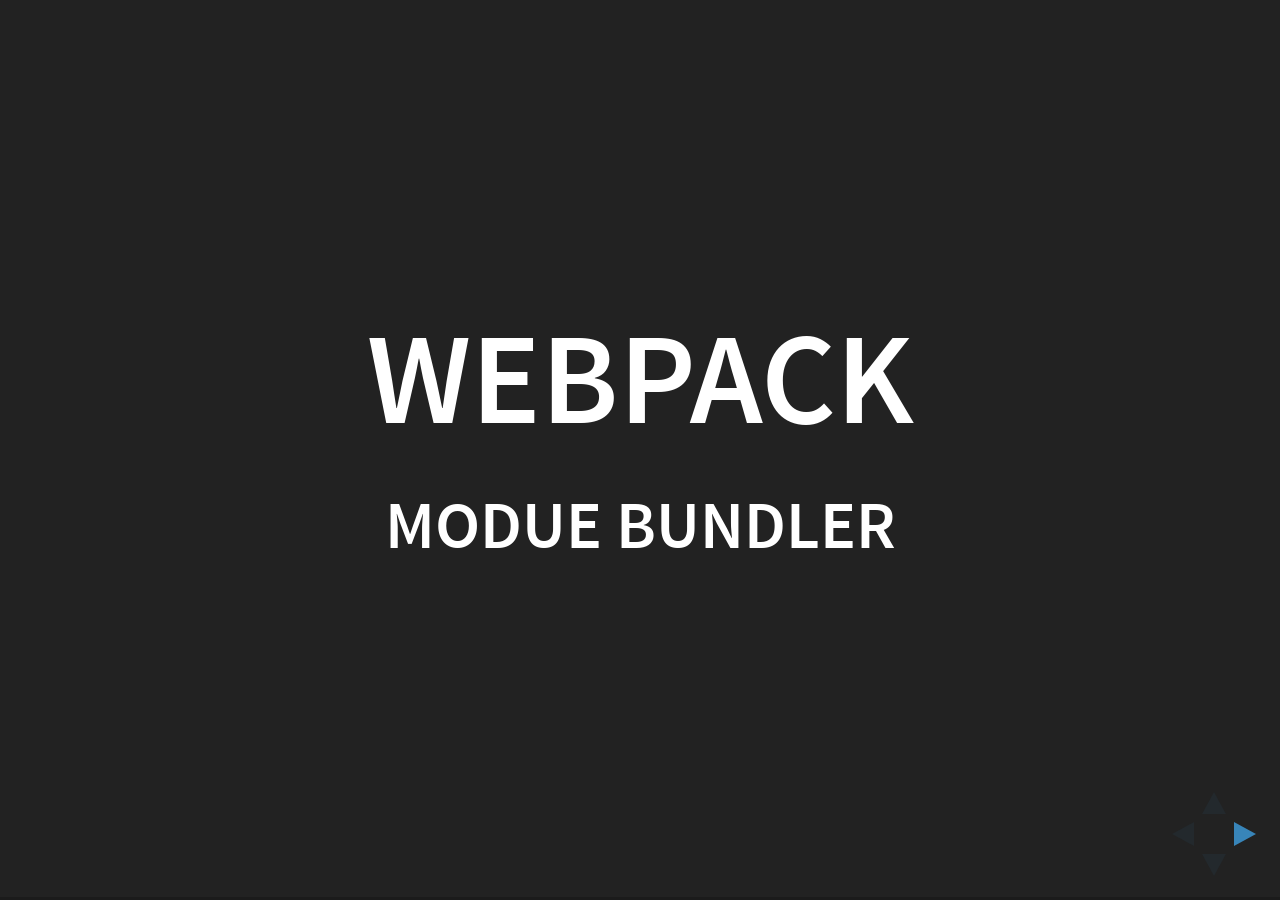
<file: index.html>
<!doctype html>
<html lang="en">

<head>
    <meta charset="utf-8">

    <title> Webpack - Module Bundler </title>

    <meta name="apple-mobile-web-app-capable" content="yes">
    <meta name="apple-mobile-web-app-status-bar-style" content="black-translucent">

    <meta name="viewport" content="width=device-width, initial-scale=1.0, maximum-scale=1.0, user-scalable=no">

    <link rel="stylesheet" href="css/reveal.css">
    <link rel="stylesheet" href="css/theme/black.css" id="theme">

    <!-- Theme used for syntax highlighting of code -->
    <link rel="stylesheet" href="lib/css/zenburn.css">

    <!-- Printing and PDF exports -->
    <script>
        var link = document.createElement('link');
        link.rel = 'stylesheet';
        link.type = 'text/css';
        link.href = window.location.search.match(/print-pdf/gi) ? 'css/print/pdf.css' : 'css/print/paper.css';
        document.getElementsByTagName('head')[0].appendChild(link);
    </script>

    <!--[if lt IE 9]>
		<script src="lib/js/html5shiv.js"></script>
		<![endif]-->
</head>

<body>

    <div class="reveal">

        <!-- Any section element inside of this container is displayed as a slide -->
        <div class="slides">
            <section>
                <h1> Webpack </h1>
                <h3>Modue Bundler</h3>
            </section>
            <section>
                <h2>Outline</h2>
                <ul>
                    <li> What is Webpack and Why</li>
                    <li> Node, Package Managers, Module Loaders, Module Bundlers and Task Runners </li>
                    <li> Webpack Loader (explained)
                        <ul>
                            <li>Loader Stages</li>
                            <li>Chaining Loaders</li>
                            <li>Using Loaders</li>
                            <li>Passing additional Information</li>
                        </ul>
                    </li>
                </ul>
            </section>
            <section>
                <section>
                    <h2> What is Webpack </h2>
                    <p>webpack takes modules with dependencies and generates static assets representing those modules.</p>
                </section>
                <section>
                    <h2>Why Webpack</h2>
                    <ul>
                        <li>With webpack you can easily split your application into multiple files.</li>
                        <li>It can build and bundle CSS, preprocessed CSS, compile-to-JS languages (like CoffeeScript), images and more by utilising webpack loaders. </li>
                        <li>Webpack plugins have the ability to inject themselves into the build process to do all sorts of crazy stuff.</li>
                    </ul>
                </section>
            </section>


            <section>
                <section>
                    <h2>What is Node</h2>
                    <p>Node.js is a lean, fast, cross-platform JavaScript runtime environment that is useful for both servers and desktop applications.</p>
                </section>
                <section>
                    <h2>Package Managers</h2>
                    <p>Package managers simplify installing and updating project dependencies, which are libraries such as: jQuery, Bootstrap, etc - everything that is used on your site and isn't written by you.</p>
                    <ul>
                        <li>NPM</li>
                        <li>Bower</li>
                    </ul>
                </section>
                <section>
                    <h2> Module Loader/Bundling </h2>
                    <p>That's it, time to go back up.</p>
                    <ul>
                        <li>RequireJS</li>
                        <li>Browserify</li>
                        <li>Webpack</li>
                        <li>SystemJS</li>
                    </ul>
                </section>
                <section>
                    <h2> Task runner </h2>
                    <p>Task runners and build tools are primarily command-line tools. Why we need to use them: In one word: automation. The less work you have to do when performing repetitive tasks like minification, compilation, unit testing, linting which
                        previously cost us a lot of times to do with command line or even manually.</p>
                    <ul>
                        <li>Grunt</li>
                        <li>Gulp</li>
                    </ul>
                </section>
            </section>

            <section>
                <h2>Loaders</h2>
                <p>Loaders are what makes Webpack's bundling so powerful. They transform all different types of code into JavaScript that can be imported into your application. Doing this can allow you to bundle all of your resources together. </p>
            </section>

            <section>
                <h2>What are Loaders</h2>
                <p> loaders are functions that take a source argument, transform it in some way, and returns the result.</p>
                <br/>
                <pre>
					<code class="hljs" data-trim contenteditable>
						function reverseStringLoader(source) {
							const reversed = source.split('').reverse().join('');
							return `module.exports = "${reversed}";`;
							}
					</code>
				</pre>
            </section>
            <section>
                <section id="fragments">
                    <h2>Loader Stages</h2>
                    <p>Webpack has three stages for running loaders:</p>
                    <p class="fragment">pre-loaders</p>
                    <p class="fragment">loaders </p>
                    <p class="fragment">post-loaders </p>
                </section>
                <section>
                    <h3>pre-loaders</h3>
                    <p>The pre-loaders are useful for anything that should be done before the file is transformed into JavaScript. In the Webpack documentation, they give an example of this as compressing an image. Any code linting should also be done in
                        a pre-loader.</p>
                </section>
                <section>
                    <h3>Loaders</h3>
                    <p>This is where the brunt of the work is done. The transformation of code to a JavaScript module should be done in the loader stage.</p>
                </section>
                <section>
                    <h3>post-loaders</h3>
                    <p>Once a file has been transformed to JavaScript, you may want to do additional processing on the code, such as testing code coverage. This should be done in the post-loader stage.</p>
                </section>
            </section>
            <section>
                <h3>Chaining Loaders</h3>
                <p>Instead of one complex loader that does many steps, Webpack prefers to break loaders into many simple steps.</p>
                <p>chain loaders to be used, either as an array or an exclamation point (!) separated string. When this is done, the loaders are executed from right to left.</p>
                <pre>
					<code class="hljs" data-trim contenteditable>
							// first css-loader will be applied to the source
							// then the style-loader will be applied to the
							// result returned by the css-loader.
							loaders = ['style-loader', 'css-loader']
					</code>
				</pre>
            </section>
            <section>
                <section>
                    <h2>Loader Config Properties</h2>
                    <p>There's different types of fragments, like:</p>
                    <p class="fragment fade-up">test</p>
                    <p class="fragment fade-up">exclude</p>
                    <p class="fragment fade-up">include</p>
                    <p class="fragment fade-up">loader </p>
                    <p class="fragment fade-up">loaders</p>
                </section>
                <section>
                    <pre>
						<code class="hljs" data-trim contenteditable>
								module.exports = {
									module: {
										loaders: [
										{
											test: /\.css$/,
											include: '/css/',
											loaders: ['style', 'css']
										},
										{
											test: /\.jsx$/,
											exclude: '/node_modules/',
											loader: 'babel'
										}
										]
									}
									};
						</code>
					</pre>
                </section>
                <section>
                    <h3>test</h3>
                    <p> The test value is used to check whether a particular file should be transformed using a loader. This can be a string, an array, a function, or a regular expression. Most often, this is a regular expression that tests the extension
                        of the file. For instance, .css files would use the css-loader and style-loader while a .jsx file would most likely use babel-loader.</p>
                </section>
                <section>
                    <h3>exclude </h3>
                    <p> exclude is similar to test, except when a file is matched by the exclude value, that file won't be transformed by the loader. A common use case for this is to exclude files in your /node_modules/ directory.</p>
                </section>
                <section>
                    <h3>include </h3>
                    <p>include is the opposite of exclude. Instead of specifying to exclude the /node_modules/ directory, you could instead tell Webpack to only include files in your source (as specified by context) directory.</p>
                </section>
                <section>
                    <h3>loader </h3>
                    <p>loader is used to specify loaders as a string, the same way they are in the require call (minus the module name/path).</p>
                </section>
                <section>
                    <h3>loaders </h3>
                    <p>when chaining loaders, you may prefer to list them in an array instead of an exclamation point separating string. When doing this, remember that they are executed right to left.</p>
                </section>
            </section>
            <section>
                <section>
                    <h3>Passing Additional Information</h3>
                    <p>Loaders are often configurable, giving you more control over how they transform your source code. Webpack accesses this information using the query option string. Similar to a URL, this is specified using a query string. </p>
                </section>
                <!-- <p>This can be added directly to the loader string if you are doing this within a require statement. If you are using a Webpack config, query can either be described using a string or an object.</p> -->
                <section data-transition="slide" data-background="#b5533c">
                    <p>For example, to pass the params a = 2 and foo = bar, the query would be ?a=2&foo=bar. </p>
                    <pre><code class="hljs" data-trim contenteditable>
							// include the params in the loader string
							var mod = require('some-loader?foo=bar!./myModule');
							
							// include the params in the loader string
							module.exports = {
							  module: {
								loaders: [
								  {
									test: /\.baz$/,
									loader: 'baz-loader?a=2&foo=bar'
								  }
								]
							  }
							};
					</code>
					</pre>
                </section>
                <section data-transition="slide" data-background="#b5533c">
                    <p>or as a string value using the query key</p>
                    <pre><code class="hljs" data-trim contenteditable>
							// or as a string value using the query key
							module.exports = {
							  module: {
								loaders: [
								  {
									test: /\.baz$/,
									loader: 'baz-loader',
									query: '?a=2&foo=bar'
								  }
								]
							  }
							};
					</code>
					</pre>
                </section>
                <section data-transition="slide" data-background="#b5533c">
                    <p>you can also use an object</p>
                    <pre><code class="hljs" data-trim contenteditable>
							// you can also use an object
							module.exports = {
								module: {
									loaders: [
										{
											test: /\.baz$/,
											loader: 'baz-loader',
											query: {
												a: 2,
												foo: 'bar'
											}
										}
									]
								}
							};
					</code></pre>
                </section>
            </section>
            <section>
                <h3> Which Loader to Use? </h3>
                <p>Webpack provides a list of a number of useful loaders. If you discover that there are no loaders that do what you want, you can even write your own.</p>
                <a href="https://webpack.js.org/loaders/">webpack loaders</a>.
            </section>
            <section id="themes">
                <h2>Themes</h2>
                <p>
                    reveal.js comes with a few themes built in: <br>
                    <!-- Hacks to swap themes after the page has loaded. Not flexible and only intended for the reveal.js demo deck. -->
                    <a href="#" onclick="document.getElementById('theme').setAttribute('href','css/theme/black.css'); return false;">Black (default)</a> -
                    <a href="#" onclick="document.getElementById('theme').setAttribute('href','css/theme/white.css'); return false;">White</a> -
                    <a href="#" onclick="document.getElementById('theme').setAttribute('href','css/theme/league.css'); return false;">League</a> -
                    <a href="#" onclick="document.getElementById('theme').setAttribute('href','css/theme/sky.css'); return false;">Sky</a> -
                    <a href="#" onclick="document.getElementById('theme').setAttribute('href','css/theme/beige.css'); return false;">Beige</a> -
                    <a href="#" onclick="document.getElementById('theme').setAttribute('href','css/theme/simple.css'); return false;">Simple</a> <br>
                    <a href="#" onclick="document.getElementById('theme').setAttribute('href','css/theme/serif.css'); return false;">Serif</a> -
                    <a href="#" onclick="document.getElementById('theme').setAttribute('href','css/theme/blood.css'); return false;">Blood</a> -
                    <a href="#" onclick="document.getElementById('theme').setAttribute('href','css/theme/night.css'); return false;">Night</a> -
                    <a href="#" onclick="document.getElementById('theme').setAttribute('href','css/theme/moon.css'); return false;">Moon</a> -
                    <a href="#" onclick="document.getElementById('theme').setAttribute('href','css/theme/solarized.css'); return false;">Solarized</a>
                </p>
            </section>

            <section style="text-align: left;">
                <h1>THE END</h1>
            </section>

        </div>

    </div>

    <script src="lib/js/head.min.js"></script>
    <script src="js/reveal.js"></script>

    <script>
        Reveal.initialize({
            controls: true,
            progress: true,
            history: true,
            center: true,

            transition: 'slide', // none/fade/slide/convex/concave/zoom

            dependencies: [{
                src: 'lib/js/classList.js',
                condition: function() {
                    return !document.body.classList;
                }
            }, {
                src: 'plugin/markdown/marked.js',
                condition: function() {
                    return !!document.querySelector('[data-markdown]');
                }
            }, {
                src: 'plugin/markdown/markdown.js',
                condition: function() {
                    return !!document.querySelector('[data-markdown]');
                }
            }, {
                src: 'plugin/highlight/highlight.js',
                async: true,
                callback: function() {
                    hljs.initHighlightingOnLoad();
                }
            }, {
                src: 'plugin/zoom-js/zoom.js',
                async: true
            }, {
                src: 'plugin/notes/notes.js',
                async: true
            }]
        });
    </script>

</body>

</html>
</file>
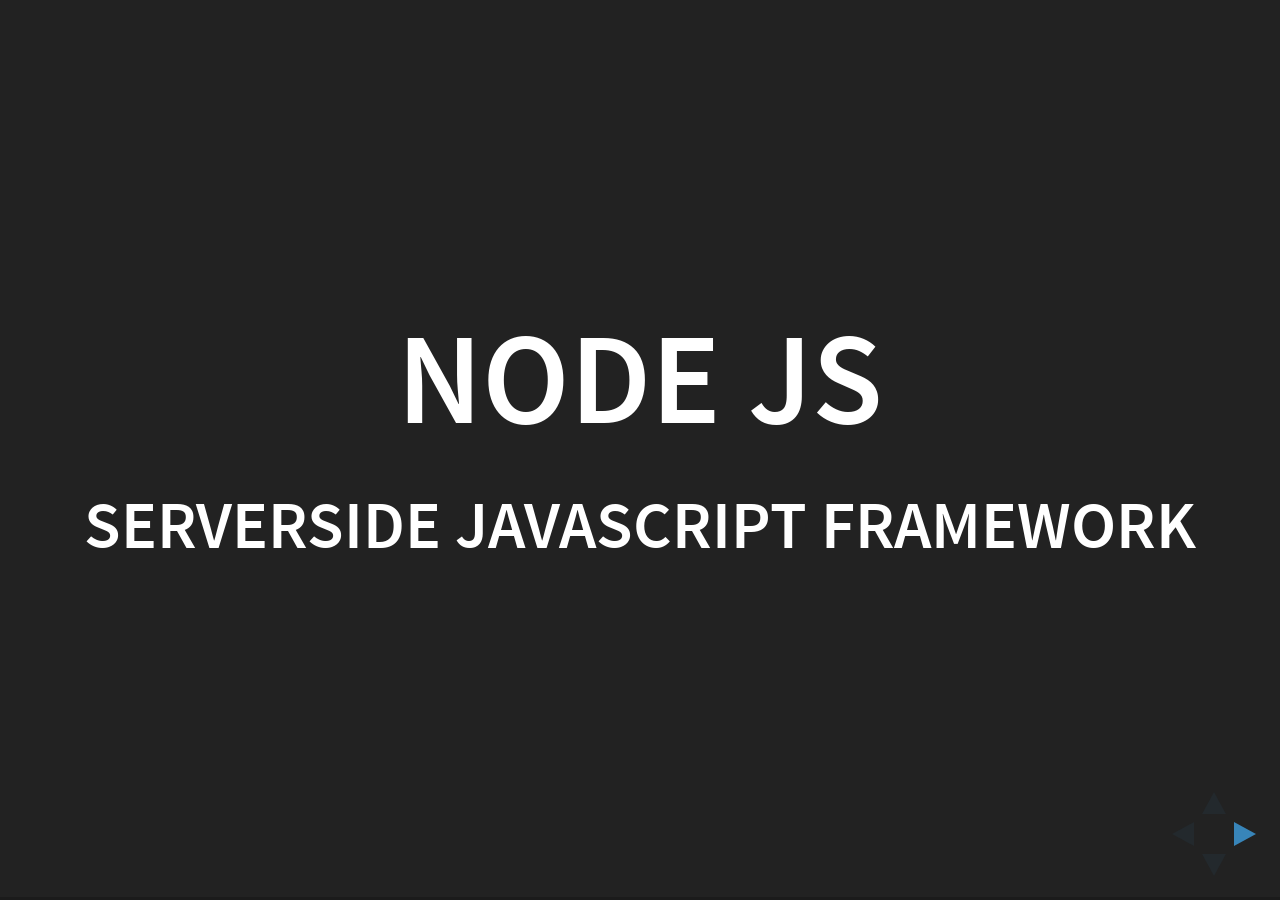
<file: nodejs/index.html>
<!doctype html>
<html lang="en">

<head>
    <meta charset="utf-8">

    <title> Node JS</title>

    <meta name="apple-mobile-web-app-capable" content="yes">
    <meta name="apple-mobile-web-app-status-bar-style" content="black-translucent">

    <meta name="viewport" content="width=device-width, initial-scale=1.0, maximum-scale=1.0, user-scalable=no">

    <link rel="stylesheet" href="../css/reveal.css">
    <link rel="stylesheet" href="../css/theme/black.css" id="theme">

    <!-- Theme used for syntax highlighting of code -->
    <link rel="stylesheet" href="../lib/css/zenburn.css">

    <!-- Printing and PDF exports -->
    <script>
        var link = document.createElement('link');
        link.rel = 'stylesheet';
        link.type = 'text/css';
        link.href = window.location.search.match(/print-pdf/gi) ? '../css/print/pdf.css' : '../css/print/paper.css';
        document.getElementsByTagName('head')[0].appendChild(link);
    </script>

    <!--[if lt IE 9]>
		<script src="lib/js/html5shiv.js"></script>
		<![endif]-->
</head>

<body>

    <div class="reveal">

        <!-- Any section element inside of this container is displayed as a slide -->
        <div class="slides">
            <section>
                <h1> Node JS </h1>
                <h3> Serverside JavaScript framework </h3>
            </section>
            <section>
                <h2>Outline</h2>
                <ul>
                    <li> What is NodeJS</li>
                    <li> Node</li>
                    <li> Sync / Async </li>
                    <li> Module </li>
                    <li> fileSystem </li>
                    <li> http - Webserver</li>
                    <li> Expess - Node JS frontend framework </li>
                </ul>
            </section>
            <section>
                <section>
                    <h2> What is NodeJS </h2>
                    <p>Node is an open-source cross platform runtime environment for server-side and networking applications. It is built on top of Chrome's JavaScript runtime, the V8 engine. And so, applications for Node are written in JavaScript.</p>
                    <p>Node.js uses an event-driven, non-blocking I/O model that makes it lightweight and efficient. </p>
                </section>
            </section>

            <section>
                <section>
                    <h2>Synchronous</h2>
                    <img src="../img/sync.png" alt="">
                </section>
                <section>

                    <p>When using the synchronous form any exceptions are immediately thrown. Exceptions may be handled using try/catch, or they may be allowed to bubble up.</p>
                    <pre>
                        <code class="hljs" data-trim contenteditable>
                            fs = require('fs');
                            data = fs.readdirSync('c:/');
                            console.log('data:', data);
                            console.log("this comes after");
                        </code>
                    </pre>
                </section>
                <section>
                    <h2>Asynchronous</h2>
                    <img src="../img/async.png" alt="">
                </section>
                <section>

                    <p> The asynchronous form always takes a completion callback as its last argument. The arguments passed to the completion callback depend on the method, but the first argument is always reserved for an exception. If the operation was completed
                        successfully, then the first argument will be null or undefined.</p>
                    <pre>
                        <code class="hljs" data-trim contenteditable>
                            fs = require('fs');
                            function phoneNumber(err, data) {
                                console.log('data:', data);
                            }
                            fs.readdir('c:/', phoneNumber);
                            console.log("this comes after");
                        </code>
                    </pre>
                </section>

            </section>

            <section>
                <h2> Module </h2>
                <p> Create and owning Module </p>
            </section>
            <section>
                <h3> File System Library</h3>
                <p>Reading files</p>
            </section>
            <section>
                <h3> File System Library</h3>
                <p>Writing files</p>
            </section>
            <section>
                <section>
                    <h2>HTTP Module</h2>
                    <p>Node.js has a built-in module called HTTP, which allows Node.js to transfer data over the Hyper Text Transfer Protocol (HTTP).</p>
                </section>
                <section>
                    <h2>HTTP Module as webserver</h2>
                    <p>The HTTP module can create an HTTP server that listens to server ports and gives a response back to the client.</p>
                </section>
            </section>
            <section id="themes">
                <h2>Themes</h2>
                <p>
                    reveal.js comes with a few themes built in: <br>
                    <!-- Hacks to swap themes after the page has loaded. Not flexible and only intended for the reveal.js demo deck. -->
                    <a href="#" onclick="document.getElementById('theme').setAttribute('href','css/theme/black.css'); return false;">Black (default)</a> -
                    <a href="#" onclick="document.getElementById('theme').setAttribute('href','css/theme/white.css'); return false;">White</a> -
                    <a href="#" onclick="document.getElementById('theme').setAttribute('href','css/theme/league.css'); return false;">League</a> -
                    <a href="#" onclick="document.getElementById('theme').setAttribute('href','css/theme/sky.css'); return false;">Sky</a> -
                    <a href="#" onclick="document.getElementById('theme').setAttribute('href','css/theme/beige.css'); return false;">Beige</a> -
                    <a href="#" onclick="document.getElementById('theme').setAttribute('href','css/theme/simple.css'); return false;">Simple</a> <br>
                    <a href="#" onclick="document.getElementById('theme').setAttribute('href','css/theme/serif.css'); return false;">Serif</a> -
                    <a href="#" onclick="document.getElementById('theme').setAttribute('href','css/theme/blood.css'); return false;">Blood</a> -
                    <a href="#" onclick="document.getElementById('theme').setAttribute('href','css/theme/night.css'); return false;">Night</a> -
                    <a href="#" onclick="document.getElementById('theme').setAttribute('href','css/theme/moon.css'); return false;">Moon</a> -
                    <a href="#" onclick="document.getElementById('theme').setAttribute('href','css/theme/solarized.css'); return false;">Solarized</a>
                </p>
            </section>

            <section style="text-align: left;">
                <h1>THE END</h1>
            </section>

        </div>

    </div>

    <script src="../lib/js/head.min.js"></script>
    <script src="../js/reveal.js"></script>

    <script>
        Reveal.initialize({
            controls: true,
            progress: true,
            history: true,
            center: true,

            transition: 'slide', // none/fade/slide/convex/concave/zoom

            dependencies: [{
                src: '../lib/js/classList.js',
                condition: function() {
                    return !document.body.classList;
                }
            }, {
                src: '../plugin/markdown/marked.js',
                condition: function() {
                    return !!document.querySelector('[data-markdown]');
                }
            }, {
                src: '../plugin/markdown/markdown.js',
                condition: function() {
                    return !!document.querySelector('[data-markdown]');
                }
            }, {
                src: '../plugin/highlight/highlight.js',
                async: true,
                callback: function() {
                    hljs.initHighlightingOnLoad();
                }
            }, {
                src: '../plugin/zoom-js/zoom.js',
                async: true
            }, {
                src: '../plugin/notes/notes.js',
                async: true
            }]
        });
    </script>

</body>

</html>
</file>
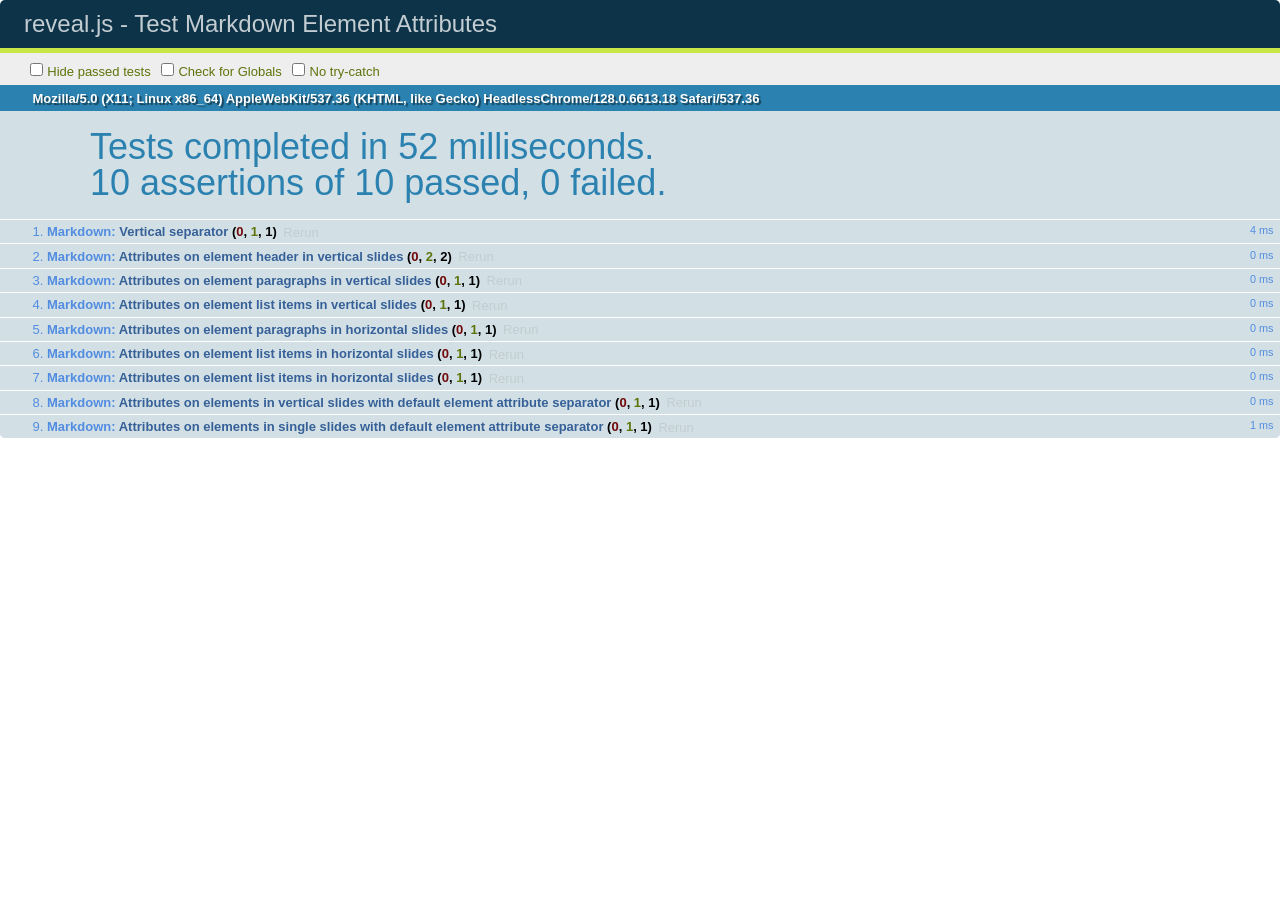
<file: test/test-markdown-element-attributes.html>
<!doctype html>
<html lang="en">

	<head>
		<meta charset="utf-8">

		<title>reveal.js - Test Markdown Element Attributes</title>

		<link rel="stylesheet" href="../css/reveal.css">
		<link rel="stylesheet" href="qunit-1.12.0.css">
	</head>

	<body style="overflow: auto;">

		<div id="qunit"></div>
		<div id="qunit-fixture"></div>

		<div class="reveal" style="display: none;">

			<div class="slides">

				<!-- <section data-markdown="example.md" data-separator="^\n\n\n" data-separator-vertical="^\n\n"></section> -->

				<!-- Slides are separated by newline + three dashes + newline, vertical slides identical but two dashes -->
				<section data-markdown data-separator="^\n---\n$" data-separator-vertical="^\n--\n$" data-element-attributes="{_\s*?([^}]+?)}">>
					<script type="text/template">
						## Slide 1.1
						<!-- {_class="fragment fade-out" data-fragment-index="1"} -->

						--

						## Slide 1.2
						<!-- {_class="fragment shrink"} -->

						Paragraph 1
						<!-- {_class="fragment grow"} -->

						Paragraph 2
						<!-- {_class="fragment grow"} -->

						- list item 1 <!-- {_class="fragment grow"} -->
						- list item 2 <!-- {_class="fragment grow"} -->
						- list item 3 <!-- {_class="fragment grow"} -->


						---

						## Slide 2


						Paragraph 1.2  
						multi-line <!-- {_class="fragment highlight-red"} -->

						Paragraph 2.2 <!-- {_class="fragment highlight-red"} -->

						Paragraph 2.3 <!-- {_class="fragment highlight-red"} -->

						Paragraph 2.4 <!-- {_class="fragment highlight-red"} -->

						- list item 1 <!-- {_class="fragment highlight-green"} -->
						- list item 2<!-- {_class="fragment highlight-green"} -->
						- list item 3<!-- {_class="fragment highlight-green"} -->
						- list item 4
						<!-- {_class="fragment highlight-green"} -->
						- list item 5<!-- {_class="fragment highlight-green"} -->

						Test

						![Example Picture](examples/assets/image2.png)
						<!-- {_class="reveal stretch"} -->

					</script>
				</section>



				<section 	data-markdown data-separator="^\n\n\n"
									data-separator-vertical="^\n\n"
									data-separator-notes="^Note:"
									data-charset="utf-8">
					<script type="text/template">
						# Test attributes in Markdown with default separator
						## Slide 1 Def <!-- .element: class="fragment highlight-red" data-fragment-index="1" -->


						## Slide 2 Def
						<!-- .element: class="fragment highlight-red" -->

					</script>
				</section>

				<section data-markdown>
				  <script type="text/template">
					## Hello world
					A paragraph
					<!-- .element: class="fragment highlight-blue" -->
				  </script>
				</section>

				<section data-markdown>
				  <script type="text/template">
					## Hello world

					Multiple  
					Line
					<!-- .element: class="fragment highlight-blue" -->
				  </script>
				</section>

				<section data-markdown>
				  <script type="text/template">
					## Hello world

					Test<!-- .element: class="fragment highlight-blue" -->

					More Test
				  </script>
				</section>


			</div>

		</div>

		<script src="../lib/js/head.min.js"></script>
		<script src="../js/reveal.js"></script>
		<script src="../plugin/markdown/marked.js"></script>
		<script src="../plugin/markdown/markdown.js"></script>
		<script src="qunit-1.12.0.js"></script>

		<script src="test-markdown-element-attributes.js"></script>

	</body>
</html>
</file>
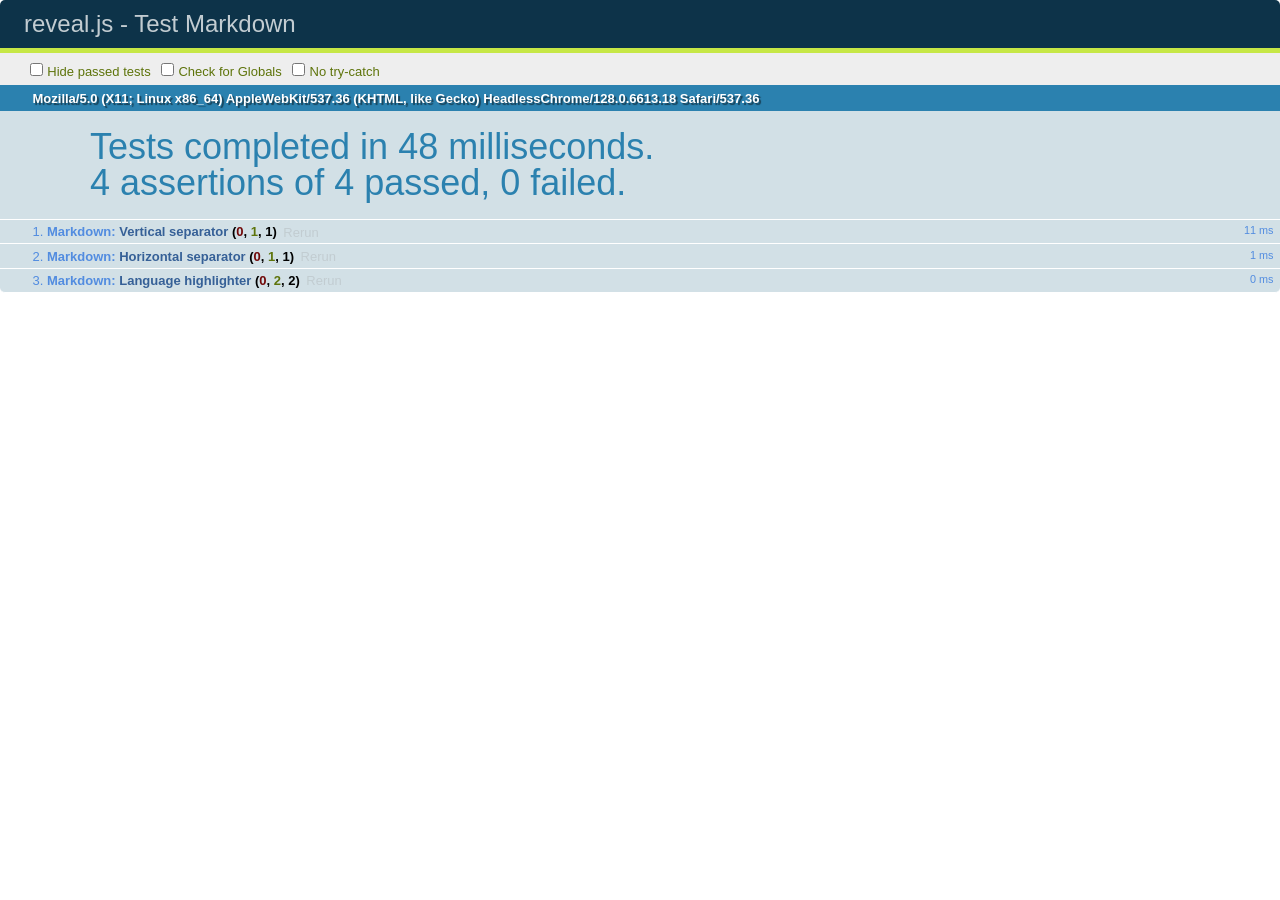
<file: test/test-markdown-external.html>
<!doctype html>
<html lang="en">

	<head>
		<meta charset="utf-8">

		<title>reveal.js - Test Markdown</title>

		<link rel="stylesheet" href="../css/reveal.css">
		<link rel="stylesheet" href="qunit-1.12.0.css">
	</head>

	<body style="overflow: auto;">

		<div id="qunit"></div>
  		<div id="qunit-fixture"></div>

		<div class="reveal" style="display: none;">

			<div class="slides">
				<section data-markdown="simple.md" data-separator="^\n\n\n" data-separator-vertical="^\n\n"></section>
			</div>

		</div>

		<script src="../lib/js/head.min.js"></script>
		<script src="../js/reveal.js"></script>
		<script src="../plugin/highlight/highlight.js"></script>
		<script src="../plugin/markdown/marked.js"></script>
		<script src="../plugin/markdown/markdown.js"></script>
		<script src="qunit-1.12.0.js"></script>

		<script src="test-markdown-external.js"></script>

	</body>
</html>
</file>
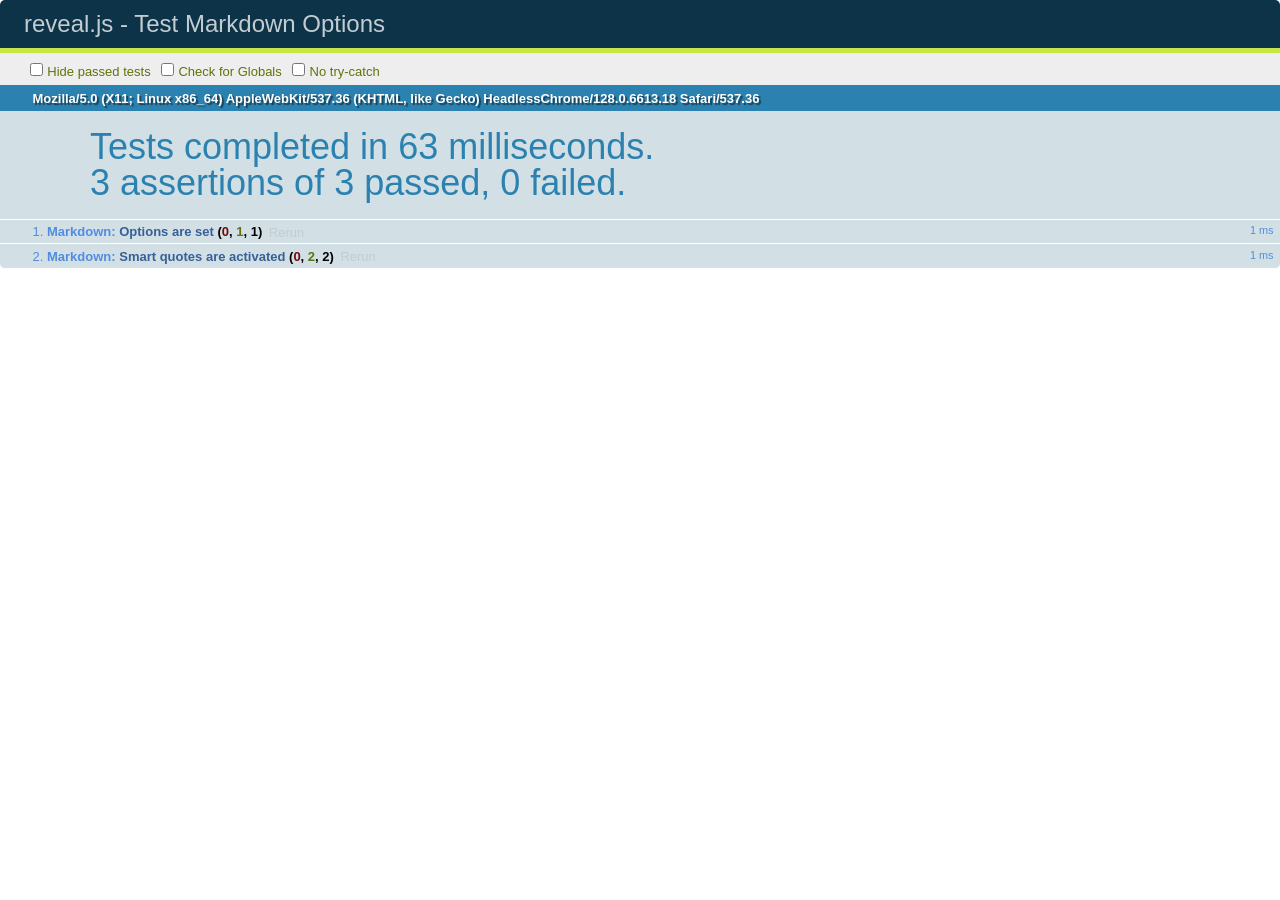
<file: test/test-markdown-options.html>
<!doctype html>
<html lang="en">

	<head>
		<meta charset="utf-8">

		<title>reveal.js - Test Markdown Options</title>

		<link rel="stylesheet" href="../css/reveal.css">
		<link rel="stylesheet" href="qunit-1.12.0.css">
	</head>

	<body style="overflow: auto;">

		<div id="qunit"></div>
		<div id="qunit-fixture"></div>

		<div class="reveal" style="display: none;">

			<div class="slides">

				<section data-markdown>
					<script type="text/template">
						## Testing Markdown Options

						This "slide" should contain 'smart' quotes.
					</script>
				</section>

			</div>

		</div>

		<script src="../lib/js/head.min.js"></script>
		<script src="../js/reveal.js"></script>
		<script src="qunit-1.12.0.js"></script>

		<script src="test-markdown-options.js"></script>

	</body>
</html>
</file>
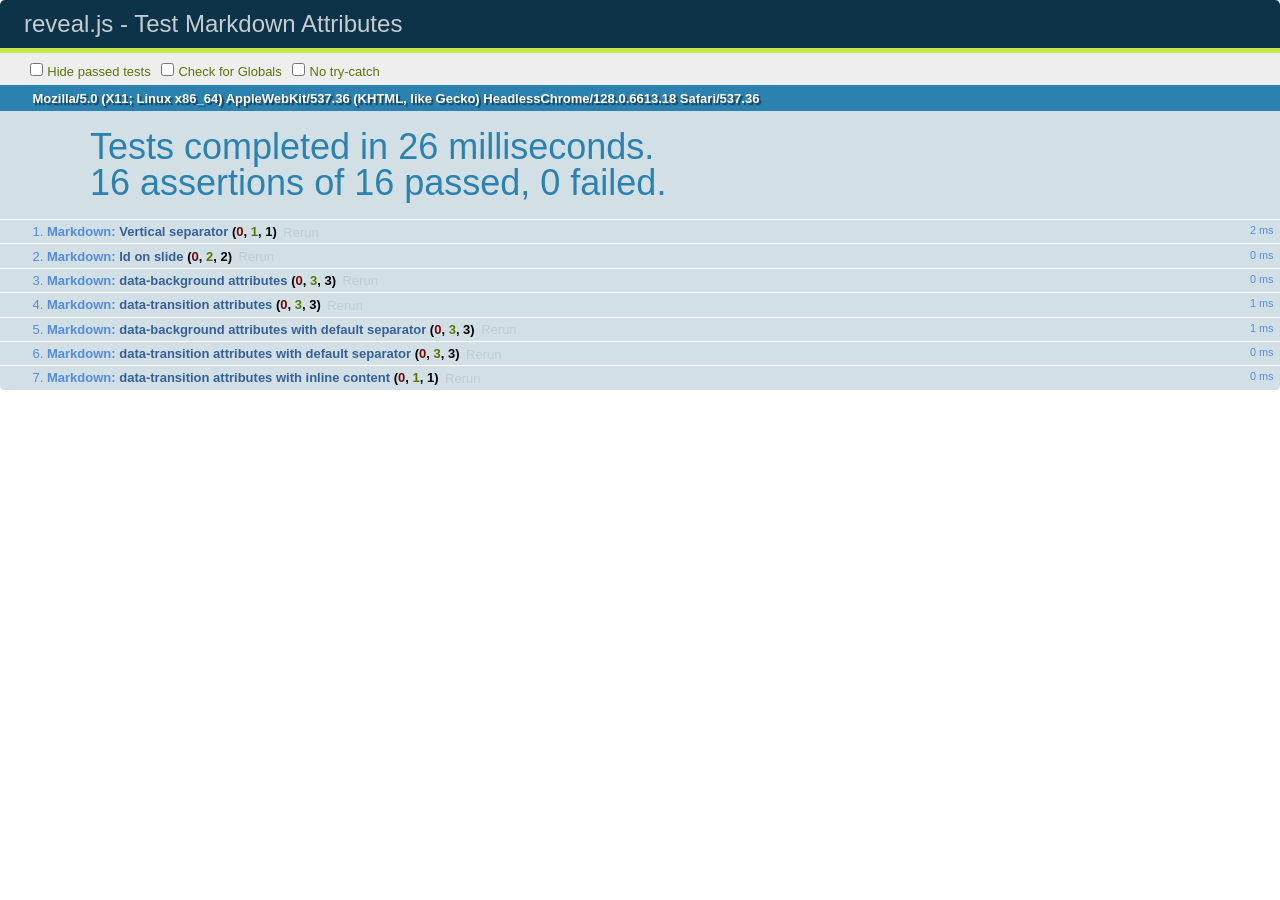
<file: test/test-markdown-slide-attributes.html>
<!doctype html>
<html lang="en">

	<head>
		<meta charset="utf-8">

		<title>reveal.js - Test Markdown Attributes</title>

		<link rel="stylesheet" href="../css/reveal.css">
		<link rel="stylesheet" href="qunit-1.12.0.css">
	</head>

	<body style="overflow: auto;">

		<div id="qunit"></div>
		<div id="qunit-fixture"></div>

		<div class="reveal" style="display: none;">

			<div class="slides">

				<!-- <section data-markdown="example.md" data-separator="^\n\n\n" data-separator-vertical="^\n\n"></section> -->

				<!-- Slides are separated by three lines, vertical slides by two lines, attributes are one any line starting with (spaces and) two dashes -->
				<section 	data-markdown data-separator="^\n\n\n"
									data-separator-vertical="^\n\n"
									data-separator-notes="^Note:"
									data-attributes="--\s(.*?)$"
									data-charset="utf-8">
					<script type="text/template">
						# Test attributes in Markdown
						## Slide 1



						## Slide 2
						<!-- -- id="slide2" data-transition="zoom" data-background="#A0C66B" -->


						## Slide 2.1
						<!-- -- data-background="#ff0000" data-transition="fade" -->


						## Slide 2.2
						[Link to Slide2](#/slide2)



						## Slide 3
						<!-- -- data-transition="zoom" data-background="#C6916B" -->



						## Slide 4
					</script>
				</section>

				<section 	data-markdown data-separator="^\n\n\n"
									data-separator-vertical="^\n\n"
									data-separator-notes="^Note:"
									data-charset="utf-8">
					<script type="text/template">
						# Test attributes in Markdown with default separator
						## Slide 1 Def



						## Slide 2 Def
						<!-- .slide: id="slide2def" data-transition="concave" data-background="#A7C66B" -->


						## Slide 2.1 Def
						<!-- .slide: data-background="#f70000" data-transition="page" -->


						## Slide 2.2 Def
						[Link to Slide2](#/slide2def)



						## Slide 3 Def
						<!-- .slide: data-transition="concave" data-background="#C7916B" -->



						## Slide 4
					</script>
				</section>

				<section data-markdown>
					<script type="text/template">
						<!-- .slide: data-background="#ff0000" -->
						## Hello world
					</script>
				</section>

				<section data-markdown>
					<script type="text/template">
						## Hello world
						<!-- .slide: data-background="#ff0000" -->
					</script>
				</section>

				<section data-markdown>
					<script type="text/template">
						## Hello world

						Test
						<!-- .slide: data-background="#ff0000" -->

						More Test
					</script>
				</section>

			</div>

		</div>

		<script src="../lib/js/head.min.js"></script>
		<script src="../js/reveal.js"></script>
		<script src="../plugin/markdown/marked.js"></script>
		<script src="../plugin/markdown/markdown.js"></script>
		<script src="qunit-1.12.0.js"></script>

		<script src="test-markdown-slide-attributes.js"></script>

	</body>
</html>
</file>
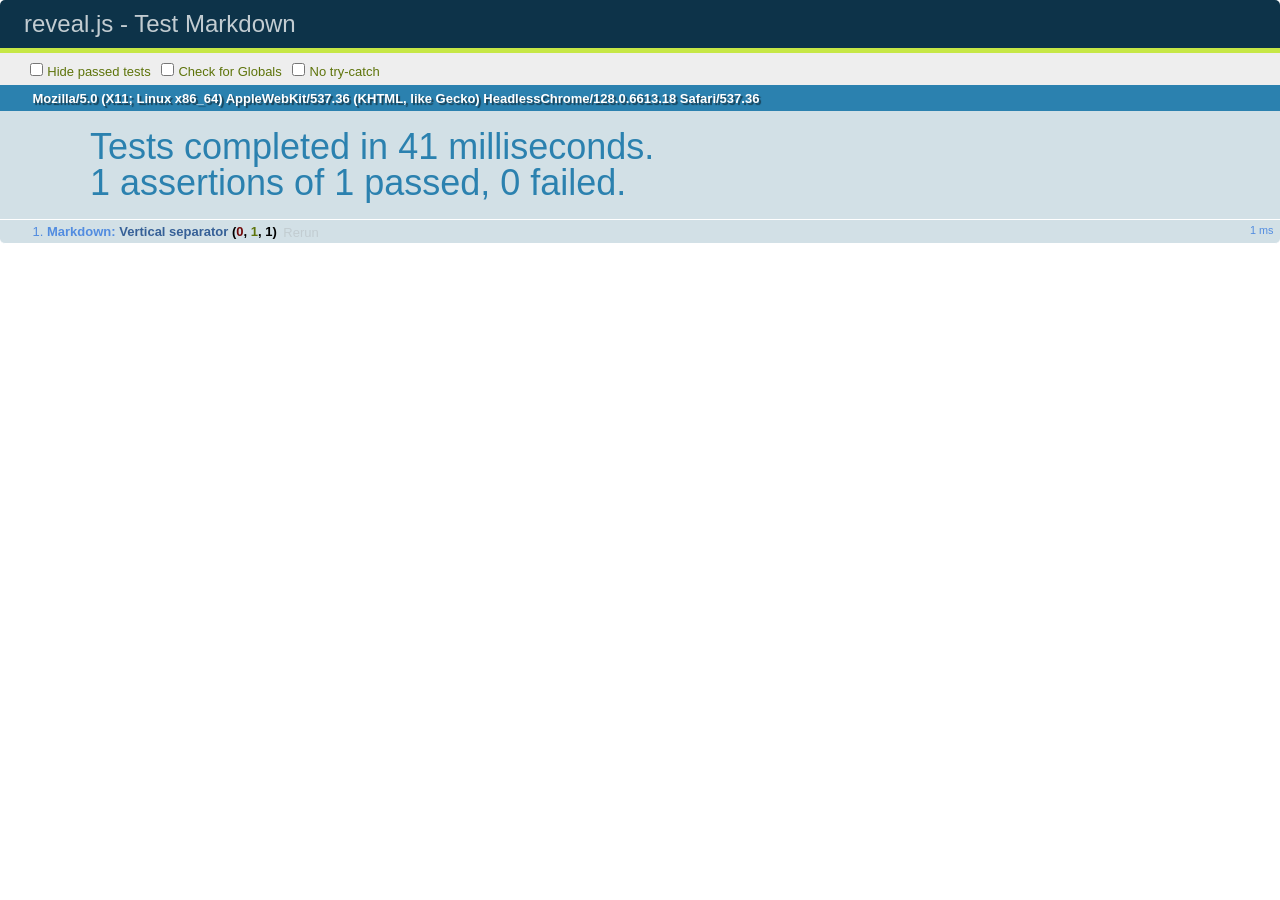
<file: test/test-markdown.html>
<!doctype html>
<html lang="en">

	<head>
		<meta charset="utf-8">

		<title>reveal.js - Test Markdown</title>

		<link rel="stylesheet" href="../css/reveal.css">
		<link rel="stylesheet" href="qunit-1.12.0.css">
	</head>

	<body style="overflow: auto;">

		<div id="qunit"></div>
		<div id="qunit-fixture"></div>

		<div class="reveal" style="display: none;">

			<div class="slides">

				<!-- <section data-markdown="example.md" data-separator="^\n\n\n" data-separator-vertical="^\n\n"></section> -->

				<!-- Slides are separated by newline + three dashes + newline, vertical slides identical but two dashes -->
				<section data-markdown data-separator="^\n---\n$" data-separator-vertical="^\n--\n$">
					<script type="text/template">
						## Slide 1.1

						--

						## Slide 1.2

						---

						## Slide 2
					</script>
				</section>

			</div>

		</div>

		<script src="../lib/js/head.min.js"></script>
		<script src="../js/reveal.js"></script>
		<script src="../plugin/markdown/marked.js"></script>
		<script src="../plugin/markdown/markdown.js"></script>
		<script src="qunit-1.12.0.js"></script>

		<script src="test-markdown.js"></script>

	</body>
</html>
</file>
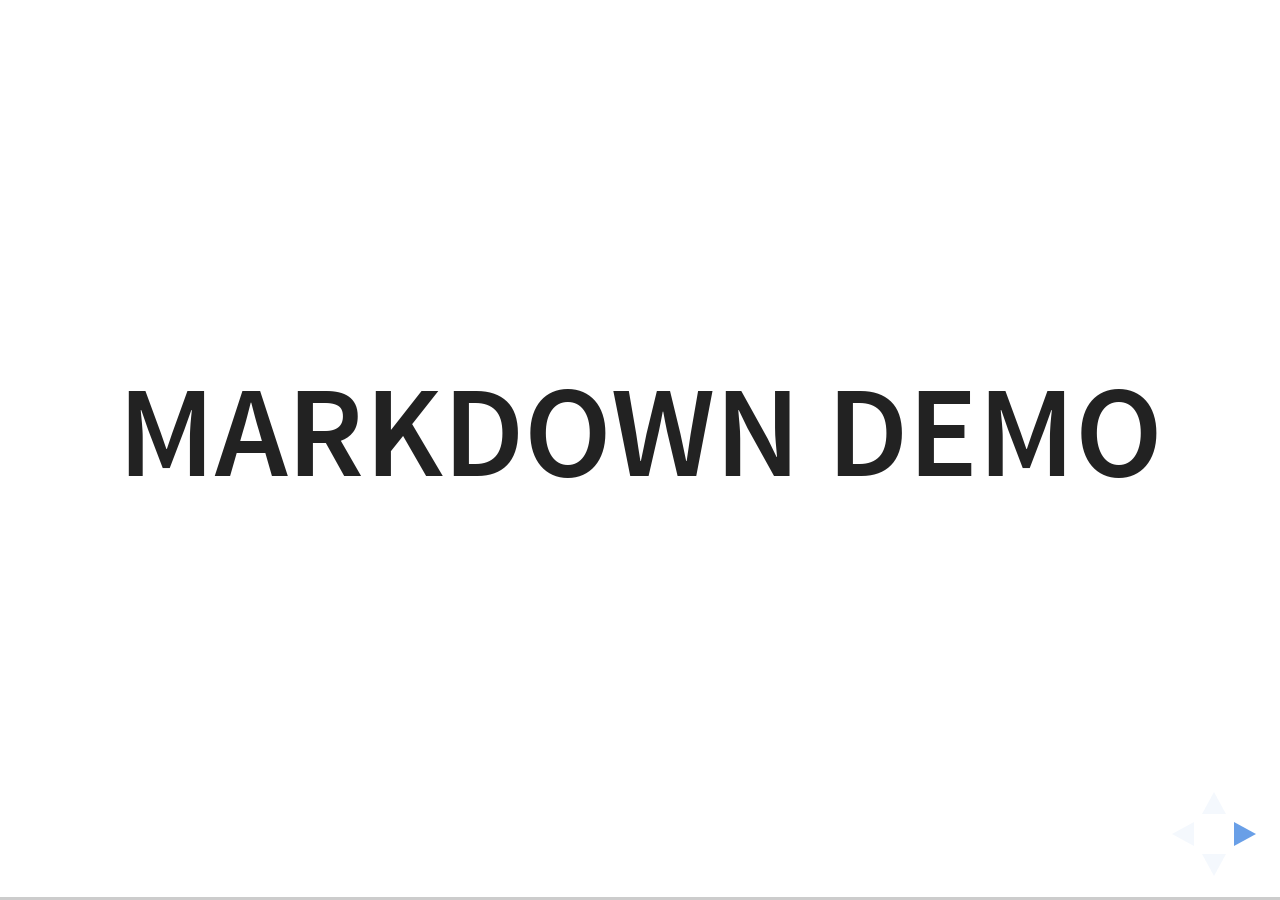
<file: plugin/markdown/example.html>
<!doctype html>
<html lang="en">

	<head>
		<meta charset="utf-8">

		<title>reveal.js - Markdown Demo</title>

		<link rel="stylesheet" href="../../css/reveal.css">
		<link rel="stylesheet" href="../../css/theme/white.css" id="theme">

        <link rel="stylesheet" href="../../lib/css/zenburn.css">
	</head>

	<body>

		<div class="reveal">

			<div class="slides">

                <!-- Use external markdown resource, separate slides by three newlines; vertical slides by two newlines -->
                <section data-markdown="example.md" data-separator="^\n\n\n" data-separator-vertical="^\n\n"></section>

                <!-- Slides are separated by three dashes (quick 'n dirty regular expression) -->
                <section data-markdown data-separator="---">
                    <script type="text/template">
                        ## Demo 1
                        Slide 1
                        ---
                        ## Demo 1
                        Slide 2
                        ---
                        ## Demo 1
                        Slide 3
                    </script>
                </section>

                <!-- Slides are separated by newline + three dashes + newline, vertical slides identical but two dashes -->
                <section data-markdown data-separator="^\n---\n$" data-separator-vertical="^\n--\n$">
                    <script type="text/template">
                        ## Demo 2
                        Slide 1.1

                        --

                        ## Demo 2
                        Slide 1.2

                        ---

                        ## Demo 2
                        Slide 2
                    </script>
                </section>

                <!-- No "extra" slides, since there are no separators defined (so they'll become horizontal rulers) -->
                <section data-markdown>
                    <script type="text/template">
                        A

                        ---

                        B

                        ---

                        C
                    </script>
                </section>

                <!-- Slide attributes -->
                <section data-markdown>
                    <script type="text/template">
                        <!-- .slide: data-background="#000000" -->
                        ## Slide attributes
                    </script>
                </section>

                <!-- Element attributes -->
                <section data-markdown>
                    <script type="text/template">
                        ## Element attributes
                        - Item 1 <!-- .element: class="fragment" data-fragment-index="2" -->
                        - Item 2 <!-- .element: class="fragment" data-fragment-index="1" -->
                    </script>
                </section>

                <!-- Code -->
                <section data-markdown>
                    <script type="text/template">
                        ```php
                        public function foo()
                        {
                            $foo = array(
                                'bar' => 'bar'
                            )
                        }
                        ```
                    </script>
                </section>

            </div>
		</div>

		<script src="../../lib/js/head.min.js"></script>
		<script src="../../js/reveal.js"></script>

		<script>

			Reveal.initialize({
				controls: true,
				progress: true,
				history: true,
				center: true,

				// Optional libraries used to extend on reveal.js
				dependencies: [
					{ src: '../../lib/js/classList.js', condition: function() { return !document.body.classList; } },
					{ src: 'marked.js', condition: function() { return !!document.querySelector( '[data-markdown]' ); } },
                    { src: 'markdown.js', condition: function() { return !!document.querySelector( '[data-markdown]' ); } },
                    { src: '../highlight/highlight.js', async: true, callback: function() { hljs.initHighlightingOnLoad(); } },
					{ src: '../notes/notes.js' }
				]
			});

		</script>

	</body>
</html>
</file>
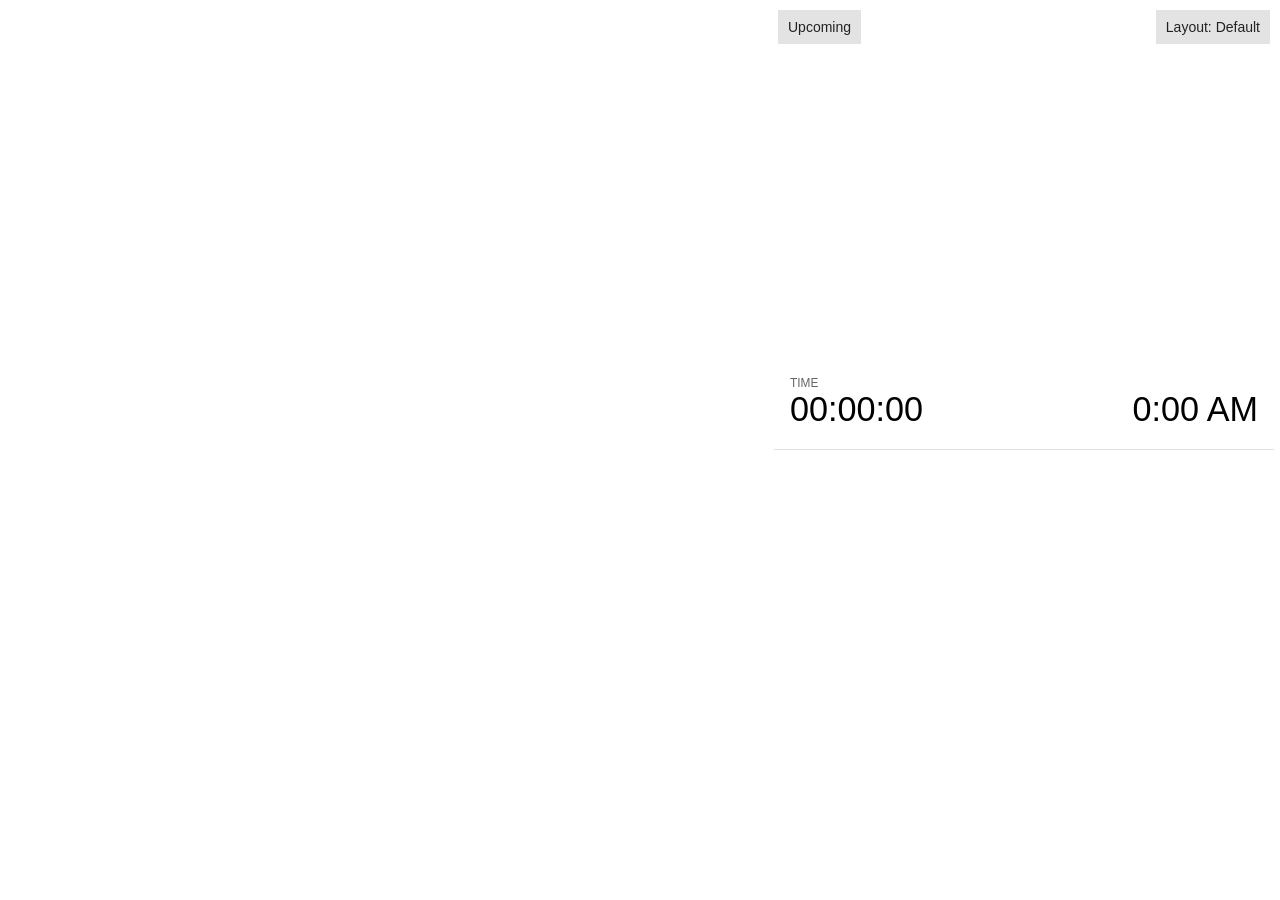
<file: plugin/notes/notes.html>
<!doctype html>
<html lang="en">
	<head>
		<meta charset="utf-8">

		<title>reveal.js - Slide Notes</title>

		<style>
			body {
				font-family: Helvetica;
				font-size: 18px;
			}

			#current-slide,
			#upcoming-slide,
			#speaker-controls {
				padding: 6px;
				box-sizing: border-box;
				-moz-box-sizing: border-box;
			}

			#current-slide iframe,
			#upcoming-slide iframe {
				width: 100%;
				height: 100%;
				border: 1px solid #ddd;
			}

			#current-slide .label,
			#upcoming-slide .label {
				position: absolute;
				top: 10px;
				left: 10px;
				z-index: 2;
			}

			.overlay-element {
				height: 34px;
				line-height: 34px;
				padding: 0 10px;
				text-shadow: none;
				background: rgba( 220, 220, 220, 0.8 );
				color: #222;
				font-size: 14px;
			}

			.overlay-element.interactive:hover {
				background: rgba( 220, 220, 220, 1 );
			}

			#current-slide {
				position: absolute;
				width: 60%;
				height: 100%;
				top: 0;
				left: 0;
				padding-right: 0;
			}

			#upcoming-slide {
				position: absolute;
				width: 40%;
				height: 40%;
				right: 0;
				top: 0;
			}

			/* Speaker controls */
			#speaker-controls {
				position: absolute;
				top: 40%;
				right: 0;
				width: 40%;
				height: 60%;
				overflow: auto;
				font-size: 18px;
			}

				.speaker-controls-time.hidden,
				.speaker-controls-notes.hidden {
					display: none;
				}

				.speaker-controls-time .label,
				.speaker-controls-pace .label,
				.speaker-controls-notes .label {
					text-transform: uppercase;
					font-weight: normal;
					font-size: 0.66em;
					color: #666;
					margin: 0;
				}

				.speaker-controls-time, .speaker-controls-pace {
					border-bottom: 1px solid rgba( 200, 200, 200, 0.5 );
					margin-bottom: 10px;
					padding: 10px 16px;
					padding-bottom: 20px;
					cursor: pointer;
				}

				.speaker-controls-time .reset-button {
					opacity: 0;
					float: right;
					color: #666;
					text-decoration: none;
				}
				.speaker-controls-time:hover .reset-button {
					opacity: 1;
				}

				.speaker-controls-time .timer,
				.speaker-controls-time .clock {
					width: 50%;
				}

				.speaker-controls-time .timer,
				.speaker-controls-time .clock,
				.speaker-controls-time .pacing .hours-value,
				.speaker-controls-time .pacing .minutes-value,
				.speaker-controls-time .pacing .seconds-value {
					font-size: 1.9em;
				}

				.speaker-controls-time .timer {
					float: left;
				}

				.speaker-controls-time .clock {
					float: right;
					text-align: right;
				}

				.speaker-controls-time span.mute {
					opacity: 0.3;
				}

				.speaker-controls-time .pacing-title {
					margin-top: 5px;
				}

				.speaker-controls-time .pacing.ahead {
					color: blue;
				}

				.speaker-controls-time .pacing.on-track {
					color: green;
				}

				.speaker-controls-time .pacing.behind {
					color: red;
				}

				.speaker-controls-notes {
					padding: 10px 16px;
				}

				.speaker-controls-notes .value {
					margin-top: 5px;
					line-height: 1.4;
					font-size: 1.2em;
				}

			/* Layout selector */
			#speaker-layout {
				position: absolute;
				top: 10px;
				right: 10px;
				color: #222;
				z-index: 10;
			}
				#speaker-layout select {
					position: absolute;
					width: 100%;
					height: 100%;
					top: 0;
					left: 0;
					border: 0;
					box-shadow: 0;
					cursor: pointer;
					opacity: 0;

					font-size: 1em;
					background-color: transparent;

					-moz-appearance: none;
					-webkit-appearance: none;
					-webkit-tap-highlight-color: rgba(0, 0, 0, 0);
				}

				#speaker-layout select:focus {
					outline: none;
					box-shadow: none;
				}

			.clear {
				clear: both;
			}

			/* Speaker layout: Wide */
			body[data-speaker-layout="wide"] #current-slide,
			body[data-speaker-layout="wide"] #upcoming-slide {
				width: 50%;
				height: 45%;
				padding: 6px;
			}

			body[data-speaker-layout="wide"] #current-slide {
				top: 0;
				left: 0;
			}

			body[data-speaker-layout="wide"] #upcoming-slide {
				top: 0;
				left: 50%;
			}

			body[data-speaker-layout="wide"] #speaker-controls {
				top: 45%;
				left: 0;
				width: 100%;
				height: 50%;
				font-size: 1.25em;
			}

			/* Speaker layout: Tall */
			body[data-speaker-layout="tall"] #current-slide,
			body[data-speaker-layout="tall"] #upcoming-slide {
				width: 45%;
				height: 50%;
				padding: 6px;
			}

			body[data-speaker-layout="tall"] #current-slide {
				top: 0;
				left: 0;
			}

			body[data-speaker-layout="tall"] #upcoming-slide {
				top: 50%;
				left: 0;
			}

			body[data-speaker-layout="tall"] #speaker-controls {
				padding-top: 40px;
				top: 0;
				left: 45%;
				width: 55%;
				height: 100%;
				font-size: 1.25em;
			}

			/* Speaker layout: Notes only */
			body[data-speaker-layout="notes-only"] #current-slide,
			body[data-speaker-layout="notes-only"] #upcoming-slide {
				display: none;
			}

			body[data-speaker-layout="notes-only"] #speaker-controls {
				padding-top: 40px;
				top: 0;
				left: 0;
				width: 100%;
				height: 100%;
				font-size: 1.25em;
			}

			@media screen and (max-width: 1080px) {
				body[data-speaker-layout="default"] #speaker-controls {
					font-size: 16px;
				}
			}

			@media screen and (max-width: 900px) {
				body[data-speaker-layout="default"] #speaker-controls {
					font-size: 14px;
				}
			}

			@media screen and (max-width: 800px) {
				body[data-speaker-layout="default"] #speaker-controls {
					font-size: 12px;
				}
			}

		</style>
	</head>

	<body>

		<div id="current-slide"></div>
		<div id="upcoming-slide"><span class="overlay-element label">Upcoming</span></div>
		<div id="speaker-controls">
			<div class="speaker-controls-time">
				<h4 class="label">Time <span class="reset-button">Click to Reset</span></h4>
				<div class="clock">
					<span class="clock-value">0:00 AM</span>
				</div>
				<div class="timer">
					<span class="hours-value">00</span><span class="minutes-value">:00</span><span class="seconds-value">:00</span>
				</div>
				<div class="clear"></div>

				<h4 class="label pacing-title" style="display: none">Pacing – Time to finish current slide</h4>
				<div class="pacing" style="display: none">
					<span class="hours-value">00</span><span class="minutes-value">:00</span><span class="seconds-value">:00</span>
				</div>
			</div>

			<div class="speaker-controls-notes hidden">
				<h4 class="label">Notes</h4>
				<div class="value"></div>
			</div>
		</div>
		<div id="speaker-layout" class="overlay-element interactive">
			<span class="speaker-layout-label"></span>
			<select class="speaker-layout-dropdown"></select>
		</div>

		<script src="../../plugin/markdown/marked.js"></script>
		<script>

			(function() {

				var notes,
					notesValue,
					currentState,
					currentSlide,
					upcomingSlide,
					layoutLabel,
					layoutDropdown,
					connected = false;

				var SPEAKER_LAYOUTS = {
					'default': 'Default',
					'wide': 'Wide',
					'tall': 'Tall',
					'notes-only': 'Notes only'
				};

				setupLayout();

				window.addEventListener( 'message', function( event ) {

					var data = JSON.parse( event.data );

					// The overview mode is only useful to the reveal.js instance
					// where navigation occurs so we don't sync it
					if( data.state ) delete data.state.overview;

					// Messages sent by the notes plugin inside of the main window
					if( data && data.namespace === 'reveal-notes' ) {
						if( data.type === 'connect' ) {
							handleConnectMessage( data );
						}
						else if( data.type === 'state' ) {
							handleStateMessage( data );
						}
					}
					// Messages sent by the reveal.js inside of the current slide preview
					else if( data && data.namespace === 'reveal' ) {
						if( /ready/.test( data.eventName ) ) {
							// Send a message back to notify that the handshake is complete
							window.opener.postMessage( JSON.stringify({ namespace: 'reveal-notes', type: 'connected'} ), '*' );
						}
						else if( /slidechanged|fragmentshown|fragmenthidden|paused|resumed/.test( data.eventName ) && currentState !== JSON.stringify( data.state ) ) {

							window.opener.postMessage( JSON.stringify({ method: 'setState', args: [ data.state ]} ), '*' );

						}
					}

				} );

				/**
				 * Called when the main window is trying to establish a
				 * connection.
				 */
				function handleConnectMessage( data ) {

					if( connected === false ) {
						connected = true;

						setupIframes( data );
						setupKeyboard();
						setupNotes();
						setupTimer();
					}

				}

				/**
				 * Called when the main window sends an updated state.
				 */
				function handleStateMessage( data ) {

					// Store the most recently set state to avoid circular loops
					// applying the same state
					currentState = JSON.stringify( data.state );

					// No need for updating the notes in case of fragment changes
					if ( data.notes ) {
						notes.classList.remove( 'hidden' );
						notesValue.style.whiteSpace = data.whitespace;
						if( data.markdown ) {
							notesValue.innerHTML = marked( data.notes );
						}
						else {
							notesValue.innerHTML = data.notes;
						}
					}
					else {
						notes.classList.add( 'hidden' );
					}

					// Update the note slides
					currentSlide.contentWindow.postMessage( JSON.stringify({ method: 'setState', args: [ data.state ] }), '*' );
					upcomingSlide.contentWindow.postMessage( JSON.stringify({ method: 'setState', args: [ data.state ] }), '*' );
					upcomingSlide.contentWindow.postMessage( JSON.stringify({ method: 'next' }), '*' );

				}

				// Limit to max one state update per X ms
				handleStateMessage = debounce( handleStateMessage, 200 );

				/**
				 * Forward keyboard events to the current slide window.
				 * This enables keyboard events to work even if focus
				 * isn't set on the current slide iframe.
				 */
				function setupKeyboard() {

					document.addEventListener( 'keydown', function( event ) {
						currentSlide.contentWindow.postMessage( JSON.stringify({ method: 'triggerKey', args: [ event.keyCode ] }), '*' );
					} );

				}

				/**
				 * Creates the preview iframes.
				 */
				function setupIframes( data ) {

					var params = [
						'receiver',
						'progress=false',
						'history=false',
						'transition=none',
						'autoSlide=0',
						'backgroundTransition=none'
					].join( '&' );

					var urlSeparator = /\?/.test(data.url) ? '&' : '?';
					var hash = '#/' + data.state.indexh + '/' + data.state.indexv;
					var currentURL = data.url + urlSeparator + params + '&postMessageEvents=true' + hash;
					var upcomingURL = data.url + urlSeparator + params + '&controls=false' + hash;

					currentSlide = document.createElement( 'iframe' );
					currentSlide.setAttribute( 'width', 1280 );
					currentSlide.setAttribute( 'height', 1024 );
					currentSlide.setAttribute( 'src', currentURL );
					document.querySelector( '#current-slide' ).appendChild( currentSlide );

					upcomingSlide = document.createElement( 'iframe' );
					upcomingSlide.setAttribute( 'width', 640 );
					upcomingSlide.setAttribute( 'height', 512 );
					upcomingSlide.setAttribute( 'src', upcomingURL );
					document.querySelector( '#upcoming-slide' ).appendChild( upcomingSlide );

				}

				/**
				 * Setup the notes UI.
				 */
				function setupNotes() {

					notes = document.querySelector( '.speaker-controls-notes' );
					notesValue = document.querySelector( '.speaker-controls-notes .value' );

				}

				function getTimings() {

					var slides = Reveal.getSlides();
					var defaultTiming = Reveal.getConfig().defaultTiming;
					if (defaultTiming == null) {
						return null;
					}
					var timings = [];
					for ( var i in slides ) {
						var slide = slides[i];
						var timing = defaultTiming;
						if( slide.hasAttribute( 'data-timing' )) {
							var t = slide.getAttribute( 'data-timing' );
							timing = parseInt(t);
							if( isNaN(timing) ) {
								console.warn("Could not parse timing '" + t + "' of slide " + i + "; using default of " + defaultTiming);
								timing = defaultTiming;
							}
						}
						timings.push(timing);
					}
					return timings;

				}

				/**
				 * Return the number of seconds allocated for presenting
				 * all slides up to and including this one.
				 */
				function getTimeAllocated(timings) {

					var slides = Reveal.getSlides();
					var allocated = 0;
					var currentSlide = Reveal.getSlidePastCount();
					for (var i in slides.slice(0, currentSlide + 1)) {
						allocated += timings[i];
					}
					return allocated;

				}

				/**
				 * Create the timer and clock and start updating them
				 * at an interval.
				 */
				function setupTimer() {

					var start = new Date(),
					timeEl = document.querySelector( '.speaker-controls-time' ),
					clockEl = timeEl.querySelector( '.clock-value' ),
					hoursEl = timeEl.querySelector( '.hours-value' ),
					minutesEl = timeEl.querySelector( '.minutes-value' ),
					secondsEl = timeEl.querySelector( '.seconds-value' ),
					pacingTitleEl = timeEl.querySelector( '.pacing-title' ),
					pacingEl = timeEl.querySelector( '.pacing' ),
					pacingHoursEl = pacingEl.querySelector( '.hours-value' ),
					pacingMinutesEl = pacingEl.querySelector( '.minutes-value' ),
					pacingSecondsEl = pacingEl.querySelector( '.seconds-value' );

					var timings = getTimings();
					if (timings !== null) {
						pacingTitleEl.style.removeProperty('display');
						pacingEl.style.removeProperty('display');
					}

					function _displayTime( hrEl, minEl, secEl, time) {

						var sign = Math.sign(time) == -1 ? "-" : "";
						time = Math.abs(Math.round(time / 1000));
						var seconds = time % 60;
						var minutes = Math.floor( time / 60 ) % 60 ;
						var hours = Math.floor( time / ( 60 * 60 )) ;
						hrEl.innerHTML = sign + zeroPadInteger( hours );
						if (hours == 0) {
							hrEl.classList.add( 'mute' );
						}
						else {
							hrEl.classList.remove( 'mute' );
						}
						minEl.innerHTML = ':' + zeroPadInteger( minutes );
						if (hours == 0 && minutes == 0) {
							minEl.classList.add( 'mute' );
						}
						else {
							minEl.classList.remove( 'mute' );
						}
						secEl.innerHTML = ':' + zeroPadInteger( seconds );
					}

					function _updateTimer() {

						var diff, hours, minutes, seconds,
						now = new Date();

						diff = now.getTime() - start.getTime();

						clockEl.innerHTML = now.toLocaleTimeString( 'en-US', { hour12: true, hour: '2-digit', minute:'2-digit' } );
						_displayTime( hoursEl, minutesEl, secondsEl, diff );
						if (timings !== null) {
							_updatePacing(diff);
						}

					}

					function _updatePacing(diff) {

						var slideEndTiming = getTimeAllocated(timings) * 1000;
						var currentSlide = Reveal.getSlidePastCount();
						var currentSlideTiming = timings[currentSlide] * 1000;
						var timeLeftCurrentSlide = slideEndTiming - diff;
						if (timeLeftCurrentSlide < 0) {
							pacingEl.className = 'pacing behind';
						}
						else if (timeLeftCurrentSlide < currentSlideTiming) {
							pacingEl.className = 'pacing on-track';
						}
						else {
							pacingEl.className = 'pacing ahead';
						}
						_displayTime( pacingHoursEl, pacingMinutesEl, pacingSecondsEl, timeLeftCurrentSlide );

					}

					// Update once directly
					_updateTimer();

					// Then update every second
					setInterval( _updateTimer, 1000 );

					function _resetTimer() {

						if (timings == null) {
							start = new Date();
						}
						else {
							// Reset timer to beginning of current slide
							var slideEndTiming = getTimeAllocated(timings) * 1000;
							var currentSlide = Reveal.getSlidePastCount();
							var currentSlideTiming = timings[currentSlide] * 1000;
							var previousSlidesTiming = slideEndTiming - currentSlideTiming;
							var now = new Date();
							start = new Date(now.getTime() - previousSlidesTiming);
						}
						_updateTimer();

					}

					timeEl.addEventListener( 'click', function() {
						_resetTimer();
						return false;
					} );

				}

				/**
				 * Sets up the speaker view layout and layout selector.
				 */
				function setupLayout() {

					layoutDropdown = document.querySelector( '.speaker-layout-dropdown' );
					layoutLabel = document.querySelector( '.speaker-layout-label' );

					// Render the list of available layouts
					for( var id in SPEAKER_LAYOUTS ) {
						var option = document.createElement( 'option' );
						option.setAttribute( 'value', id );
						option.textContent = SPEAKER_LAYOUTS[ id ];
						layoutDropdown.appendChild( option );
					}

					// Monitor the dropdown for changes
					layoutDropdown.addEventListener( 'change', function( event ) {

						setLayout( layoutDropdown.value );

					}, false );

					// Restore any currently persisted layout
					setLayout( getLayout() );

				}

				/**
				 * Sets a new speaker view layout. The layout is persisted
				 * in local storage.
				 */
				function setLayout( value ) {

					var title = SPEAKER_LAYOUTS[ value ];

					layoutLabel.innerHTML = 'Layout' + ( title ? ( ': ' + title ) : '' );
					layoutDropdown.value = value;

					document.body.setAttribute( 'data-speaker-layout', value );

					// Persist locally
					if( window.localStorage ) {
						window.localStorage.setItem( 'reveal-speaker-layout', value );
					}

				}

				/**
				 * Returns the ID of the most recently set speaker layout
				 * or our default layout if none has been set.
				 */
				function getLayout() {

					if( window.localStorage ) {
						var layout = window.localStorage.getItem( 'reveal-speaker-layout' );
						if( layout ) {
							return layout;
						}
					}

					// Default to the first record in the layouts hash
					for( var id in SPEAKER_LAYOUTS ) {
						return id;
					}

				}

				function zeroPadInteger( num ) {

					var str = '00' + parseInt( num );
					return str.substring( str.length - 2 );

				}

				/**
				 * Limits the frequency at which a function can be called.
				 */
				function debounce( fn, ms ) {

					var lastTime = 0,
						timeout;

					return function() {

						var args = arguments;
						var context = this;

						clearTimeout( timeout );

						var timeSinceLastCall = Date.now() - lastTime;
						if( timeSinceLastCall > ms ) {
							fn.apply( context, args );
							lastTime = Date.now();
						}
						else {
							timeout = setTimeout( function() {
								fn.apply( context, args );
								lastTime = Date.now();
							}, ms - timeSinceLastCall );
						}

					}

				}

			})();

		</script>
	</body>
</html>
</file>
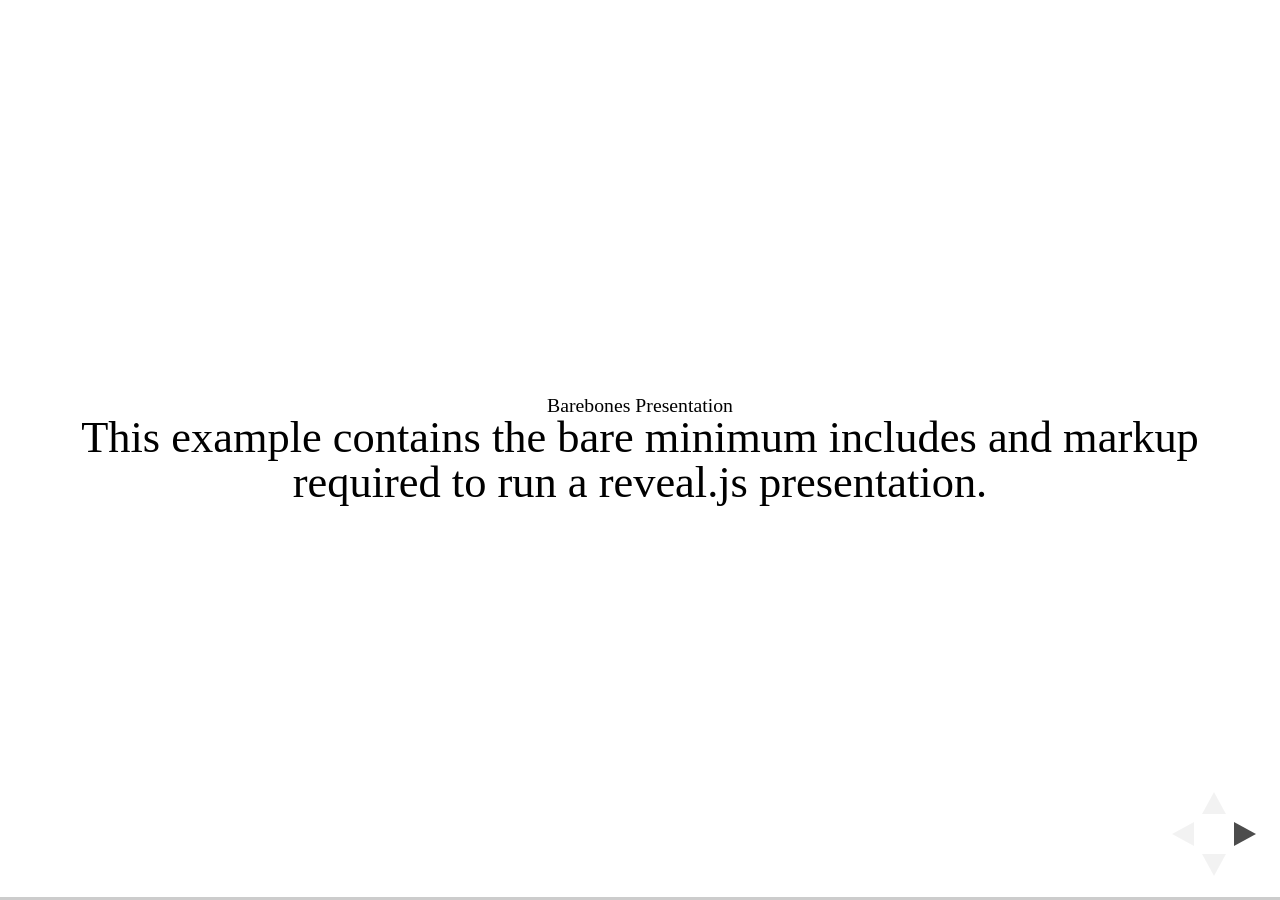
<file: test/examples/barebones.html>
<!doctype html>
<html lang="en">

	<head>
		<meta charset="utf-8">

		<title>reveal.js - Barebones</title>

		<link rel="stylesheet" href="../../css/reveal.css">
	</head>

	<body>

		<div class="reveal">

			<div class="slides">

				<section>
					<h2>Barebones Presentation</h2>
					<p>This example contains the bare minimum includes and markup required to run a reveal.js presentation.</p>
				</section>

				<section>
					<h2>No Theme</h2>
					<p>There's no theme included, so it will fall back on browser defaults.</p>
				</section>

			</div>

		</div>

		<script src="../../js/reveal.js"></script>

		<script>

			Reveal.initialize();

		</script>

	</body>
</html>
</file>
<file: css/theme/black.css>
/**
 * Black theme for reveal.js. This is the opposite of the 'white' theme.
 *
 * By Hakim El Hattab, http://hakim.se
 */

@import url(../../lib/font/source-sans-pro/source-sans-pro.css);
section.has-light-background,
section.has-light-background h1,
section.has-light-background h2,
section.has-light-background h3,
section.has-light-background h4,
section.has-light-background h5,
section.has-light-background h6 {
    color: #222;
}


/*********************************************
 * GLOBAL STYLES
 *********************************************/

body {
    background: #222;
    background-color: #222;
}

.reveal {
    font-family: "Source Sans Pro", Helvetica, sans-serif;
    font-size: 42px;
    font-weight: normal;
    color: #fff;
}

::selection {
    color: #fff;
    background: #bee4fd;
    text-shadow: none;
}

::-moz-selection {
    color: #fff;
    background: #bee4fd;
    text-shadow: none;
}

.reveal .slides>section,
.reveal .slides>section>section {
    line-height: 1.3;
    font-weight: inherit;
}


/*********************************************
 * HEADERS
 *********************************************/

.reveal h1,
.reveal h2,
.reveal h3,
.reveal h4,
.reveal h5,
.reveal h6 {
    margin: 0 0 20px 0;
    color: #fff;
    font-family: "Source Sans Pro", Helvetica, sans-serif;
    font-weight: 600;
    line-height: 1.2;
    letter-spacing: normal;
    text-transform: uppercase;
    text-shadow: none;
    word-wrap: break-word;
}

.reveal h1 {
    font-size: 2.5em;
}

.reveal h2 {
    font-size: 1.6em;
}

.reveal h3 {
    font-size: 1.3em;
}

.reveal h4 {
    font-size: 1em;
}

.reveal h1 {
    text-shadow: none;
}


/*********************************************
 * OTHER
 *********************************************/

.reveal p {
    margin: 20px 0;
    line-height: 1.3;
}


/* Ensure certain elements are never larger than the slide itself */

.reveal img,
.reveal video,
.reveal iframe {
    max-width: 95%;
    max-height: 95%;
}

.reveal strong,
.reveal b {
    font-weight: bold;
}

.reveal em {
    font-style: italic;
}

.reveal ol,
.reveal dl,
.reveal ul {
    display: inline-block;
    text-align: left;
    margin: 0 0 0 1em;
}

.reveal ol {
    list-style-type: decimal;
}

.reveal ul {
    list-style-type: disc;
}

.reveal ul ul {
    list-style-type: square;
}

.reveal ul ul ul {
    list-style-type: circle;
}

.reveal ul ul,
.reveal ul ol,
.reveal ol ol,
.reveal ol ul {
    display: block;
    margin-left: 40px;
}

.reveal dt {
    font-weight: bold;
}

.reveal dd {
    margin-left: 40px;
}

.reveal q,
.reveal blockquote {
    quotes: none;
}

.reveal blockquote {
    display: block;
    position: relative;
    width: 70%;
    margin: 20px auto;
    padding: 5px;
    font-style: italic;
    background: rgba(255, 255, 255, 0.05);
    box-shadow: 0px 0px 2px rgba(0, 0, 0, 0.2);
}

.reveal blockquote p:first-child,
.reveal blockquote p:last-child {
    display: inline-block;
}

.reveal q {
    font-style: italic;
}

.reveal pre {
    display: block;
    position: relative;
    width: 100%;
    margin: 20px auto;
    text-align: left;
    font-size: 0.55em;
    font-family: monospace;
    line-height: 1.2em;
    word-wrap: break-word;
    box-shadow: 0px 0px 6px rgba(0, 0, 0, 0.3);
}

.reveal code {
    font-family: monospace;
}

.reveal pre code {
    display: block;
    padding: 5px;
    overflow: auto;
    max-height: 400px;
    word-wrap: normal;
}

.reveal table {
    margin: auto;
    border-collapse: collapse;
    border-spacing: 0;
}

.reveal table th {
    font-weight: bold;
}

.reveal table th,
.reveal table td {
    text-align: left;
    padding: 0.2em 0.5em 0.2em 0.5em;
    border-bottom: 1px solid;
}

.reveal table th[align="center"],
.reveal table td[align="center"] {
    text-align: center;
}

.reveal table th[align="right"],
.reveal table td[align="right"] {
    text-align: right;
}

.reveal table tbody tr:last-child th,
.reveal table tbody tr:last-child td {
    border-bottom: none;
}

.reveal sup {
    vertical-align: super;
}

.reveal sub {
    vertical-align: sub;
}

.reveal small {
    display: inline-block;
    font-size: 0.6em;
    line-height: 1.2em;
    vertical-align: top;
}

.reveal small * {
    vertical-align: top;
}


/*********************************************
 * LINKS
 *********************************************/

.reveal a {
    color: #42affa;
    text-decoration: none;
    -webkit-transition: color .15s ease;
    -moz-transition: color .15s ease;
    transition: color .15s ease;
}

.reveal a:hover {
    color: #8dcffc;
    text-shadow: none;
    border: none;
}

.reveal .roll span:after {
    color: #fff;
    background: #068de9;
}


/*********************************************
 * IMAGES
 *********************************************/

.reveal section img {
    margin: 15px 0px;
    background: rgba(255, 255, 255, 0.12);
    border: 4px solid #fff;
    box-shadow: 0 0 10px rgba(0, 0, 0, 0.15);
}

.reveal section img.plain {
    border: 0;
    box-shadow: none;
}

.reveal a img {
    -webkit-transition: all .15s linear;
    -moz-transition: all .15s linear;
    transition: all .15s linear;
}

.reveal a:hover img {
    background: rgba(255, 255, 255, 0.2);
    border-color: #42affa;
    box-shadow: 0 0 20px rgba(0, 0, 0, 0.55);
}


/*********************************************
 * NAVIGATION CONTROLS
 *********************************************/

.reveal .controls .navigate-left,
.reveal .controls .navigate-left.enabled {
    border-right-color: #42affa;
}

.reveal .controls .navigate-right,
.reveal .controls .navigate-right.enabled {
    border-left-color: #42affa;
}

.reveal .controls .navigate-up,
.reveal .controls .navigate-up.enabled {
    border-bottom-color: #42affa;
}

.reveal .controls .navigate-down,
.reveal .controls .navigate-down.enabled {
    border-top-color: #42affa;
}

.reveal .controls .navigate-left.enabled:hover {
    border-right-color: #8dcffc;
}

.reveal .controls .navigate-right.enabled:hover {
    border-left-color: #8dcffc;
}

.reveal .controls .navigate-up.enabled:hover {
    border-bottom-color: #8dcffc;
}

.reveal .controls .navigate-down.enabled:hover {
    border-top-color: #8dcffc;
}


/*********************************************
 * PROGRESS BAR
 *********************************************/

.reveal .progress {
    background: rgba(0, 0, 0, 0.2);
}

.reveal .progress span {
    background: #42affa;
    -webkit-transition: width 800ms cubic-bezier(0.26, 0.86, 0.44, 0.985);
    -moz-transition: width 800ms cubic-bezier(0.26, 0.86, 0.44, 0.985);
    transition: width 800ms cubic-bezier(0.26, 0.86, 0.44, 0.985);
}
</file>
<file: lib/css/zenburn.css>
/*

Zenburn style from voldmar.ru (c) Vladimir Epifanov <voldmar@voldmar.ru>
based on dark.css by Ivan Sagalaev

*/

.hljs {
  display: block;
  overflow-x: auto;
  padding: 0.5em;
  background: #3f3f3f;
  color: #dcdcdc;
}

.hljs-keyword,
.hljs-selector-tag,
.hljs-tag {
  color: #e3ceab;
}

.hljs-template-tag {
  color: #dcdcdc;
}

.hljs-number {
  color: #8cd0d3;
}

.hljs-variable,
.hljs-template-variable,
.hljs-attribute {
  color: #efdcbc;
}

.hljs-literal {
  color: #efefaf;
}

.hljs-subst {
  color: #8f8f8f;
}

.hljs-title,
.hljs-name,
.hljs-selector-id,
.hljs-selector-class,
.hljs-section,
.hljs-type {
  color: #efef8f;
}

.hljs-symbol,
.hljs-bullet,
.hljs-link {
  color: #dca3a3;
}

.hljs-deletion,
.hljs-string,
.hljs-built_in,
.hljs-builtin-name {
  color: #cc9393;
}

.hljs-addition,
.hljs-comment,
.hljs-quote,
.hljs-meta {
  color: #7f9f7f;
}


.hljs-emphasis {
  font-style: italic;
}

.hljs-strong {
  font-weight: bold;
}
</file>
<file: css/theme/white.css>
/**
 * White theme for reveal.js. This is the opposite of the 'black' theme.
 *
 * By Hakim El Hattab, http://hakim.se
 */
@import url(../../lib/font/source-sans-pro/source-sans-pro.css);
section.has-dark-background, section.has-dark-background h1, section.has-dark-background h2, section.has-dark-background h3, section.has-dark-background h4, section.has-dark-background h5, section.has-dark-background h6 {
  color: #fff; }

/*********************************************
 * GLOBAL STYLES
 *********************************************/
body {
  background: #fff;
  background-color: #fff; }

.reveal {
  font-family: "Source Sans Pro", Helvetica, sans-serif;
  font-size: 42px;
  font-weight: normal;
  color: #222; }

::selection {
  color: #fff;
  background: #98bdef;
  text-shadow: none; }

::-moz-selection {
  color: #fff;
  background: #98bdef;
  text-shadow: none; }

.reveal .slides > section,
.reveal .slides > section > section {
  line-height: 1.3;
  font-weight: inherit; }

/*********************************************
 * HEADERS
 *********************************************/
.reveal h1,
.reveal h2,
.reveal h3,
.reveal h4,
.reveal h5,
.reveal h6 {
  margin: 0 0 20px 0;
  color: #222;
  font-family: "Source Sans Pro", Helvetica, sans-serif;
  font-weight: 600;
  line-height: 1.2;
  letter-spacing: normal;
  text-transform: uppercase;
  text-shadow: none;
  word-wrap: break-word; }

.reveal h1 {
  font-size: 2.5em; }

.reveal h2 {
  font-size: 1.6em; }

.reveal h3 {
  font-size: 1.3em; }

.reveal h4 {
  font-size: 1em; }

.reveal h1 {
  text-shadow: none; }

/*********************************************
 * OTHER
 *********************************************/
.reveal p {
  margin: 20px 0;
  line-height: 1.3; }

/* Ensure certain elements are never larger than the slide itself */
.reveal img,
.reveal video,
.reveal iframe {
  max-width: 95%;
  max-height: 95%; }

.reveal strong,
.reveal b {
  font-weight: bold; }

.reveal em {
  font-style: italic; }

.reveal ol,
.reveal dl,
.reveal ul {
  display: inline-block;
  text-align: left;
  margin: 0 0 0 1em; }

.reveal ol {
  list-style-type: decimal; }

.reveal ul {
  list-style-type: disc; }

.reveal ul ul {
  list-style-type: square; }

.reveal ul ul ul {
  list-style-type: circle; }

.reveal ul ul,
.reveal ul ol,
.reveal ol ol,
.reveal ol ul {
  display: block;
  margin-left: 40px; }

.reveal dt {
  font-weight: bold; }

.reveal dd {
  margin-left: 40px; }

.reveal q,
.reveal blockquote {
  quotes: none; }

.reveal blockquote {
  display: block;
  position: relative;
  width: 70%;
  margin: 20px auto;
  padding: 5px;
  font-style: italic;
  background: rgba(255, 255, 255, 0.05);
  box-shadow: 0px 0px 2px rgba(0, 0, 0, 0.2); }

.reveal blockquote p:first-child,
.reveal blockquote p:last-child {
  display: inline-block; }

.reveal q {
  font-style: italic; }

.reveal pre {
  display: block;
  position: relative;
  width: 90%;
  margin: 20px auto;
  text-align: left;
  font-size: 0.55em;
  font-family: monospace;
  line-height: 1.2em;
  word-wrap: break-word;
  box-shadow: 0px 0px 6px rgba(0, 0, 0, 0.3); }

.reveal code {
  font-family: monospace; }

.reveal pre code {
  display: block;
  padding: 5px;
  overflow: auto;
  max-height: 400px;
  word-wrap: normal; }

.reveal table {
  margin: auto;
  border-collapse: collapse;
  border-spacing: 0; }

.reveal table th {
  font-weight: bold; }

.reveal table th,
.reveal table td {
  text-align: left;
  padding: 0.2em 0.5em 0.2em 0.5em;
  border-bottom: 1px solid; }

.reveal table th[align="center"],
.reveal table td[align="center"] {
  text-align: center; }

.reveal table th[align="right"],
.reveal table td[align="right"] {
  text-align: right; }

.reveal table tbody tr:last-child th,
.reveal table tbody tr:last-child td {
  border-bottom: none; }

.reveal sup {
  vertical-align: super; }

.reveal sub {
  vertical-align: sub; }

.reveal small {
  display: inline-block;
  font-size: 0.6em;
  line-height: 1.2em;
  vertical-align: top; }

.reveal small * {
  vertical-align: top; }

/*********************************************
 * LINKS
 *********************************************/
.reveal a {
  color: #2a76dd;
  text-decoration: none;
  -webkit-transition: color .15s ease;
  -moz-transition: color .15s ease;
  transition: color .15s ease; }

.reveal a:hover {
  color: #6ca0e8;
  text-shadow: none;
  border: none; }

.reveal .roll span:after {
  color: #fff;
  background: #1a53a1; }

/*********************************************
 * IMAGES
 *********************************************/
.reveal section img {
  margin: 15px 0px;
  background: rgba(255, 255, 255, 0.12);
  border: 4px solid #222;
  box-shadow: 0 0 10px rgba(0, 0, 0, 0.15); }

.reveal section img.plain {
  border: 0;
  box-shadow: none; }

.reveal a img {
  -webkit-transition: all .15s linear;
  -moz-transition: all .15s linear;
  transition: all .15s linear; }

.reveal a:hover img {
  background: rgba(255, 255, 255, 0.2);
  border-color: #2a76dd;
  box-shadow: 0 0 20px rgba(0, 0, 0, 0.55); }

/*********************************************
 * NAVIGATION CONTROLS
 *********************************************/
.reveal .controls .navigate-left,
.reveal .controls .navigate-left.enabled {
  border-right-color: #2a76dd; }

.reveal .controls .navigate-right,
.reveal .controls .navigate-right.enabled {
  border-left-color: #2a76dd; }

.reveal .controls .navigate-up,
.reveal .controls .navigate-up.enabled {
  border-bottom-color: #2a76dd; }

.reveal .controls .navigate-down,
.reveal .controls .navigate-down.enabled {
  border-top-color: #2a76dd; }

.reveal .controls .navigate-left.enabled:hover {
  border-right-color: #6ca0e8; }

.reveal .controls .navigate-right.enabled:hover {
  border-left-color: #6ca0e8; }

.reveal .controls .navigate-up.enabled:hover {
  border-bottom-color: #6ca0e8; }

.reveal .controls .navigate-down.enabled:hover {
  border-top-color: #6ca0e8; }

/*********************************************
 * PROGRESS BAR
 *********************************************/
.reveal .progress {
  background: rgba(0, 0, 0, 0.2); }

.reveal .progress span {
  background: #2a76dd;
  -webkit-transition: width 800ms cubic-bezier(0.26, 0.86, 0.44, 0.985);
  -moz-transition: width 800ms cubic-bezier(0.26, 0.86, 0.44, 0.985);
  transition: width 800ms cubic-bezier(0.26, 0.86, 0.44, 0.985); }
</file>
<file: test/qunit-1.12.0.css>
/**
 * QUnit v1.12.0 - A JavaScript Unit Testing Framework
 *
 * http://qunitjs.com
 *
 * Copyright 2012 jQuery Foundation and other contributors
 * Released under the MIT license.
 * http://jquery.org/license
 */

/** Font Family and Sizes */

#qunit-tests, #qunit-header, #qunit-banner, #qunit-testrunner-toolbar, #qunit-userAgent, #qunit-testresult {
	font-family: "Helvetica Neue Light", "HelveticaNeue-Light", "Helvetica Neue", Calibri, Helvetica, Arial, sans-serif;
}

#qunit-testrunner-toolbar, #qunit-userAgent, #qunit-testresult, #qunit-tests li { font-size: small; }
#qunit-tests { font-size: smaller; }


/** Resets */

#qunit-tests, #qunit-header, #qunit-banner, #qunit-userAgent, #qunit-testresult, #qunit-modulefilter {
	margin: 0;
	padding: 0;
}


/** Header */

#qunit-header {
	padding: 0.5em 0 0.5em 1em;

	color: #8699a4;
	background-color: #0d3349;

	font-size: 1.5em;
	line-height: 1em;
	font-weight: normal;

	border-radius: 5px 5px 0 0;
	-moz-border-radius: 5px 5px 0 0;
	-webkit-border-top-right-radius: 5px;
	-webkit-border-top-left-radius: 5px;
}

#qunit-header a {
	text-decoration: none;
	color: #c2ccd1;
}

#qunit-header a:hover,
#qunit-header a:focus {
	color: #fff;
}

#qunit-testrunner-toolbar label {
	display: inline-block;
	padding: 0 .5em 0 .1em;
}

#qunit-banner {
	height: 5px;
}

#qunit-testrunner-toolbar {
	padding: 0.5em 0 0.5em 2em;
	color: #5E740B;
	background-color: #eee;
	overflow: hidden;
}

#qunit-userAgent {
	padding: 0.5em 0 0.5em 2.5em;
	background-color: #2b81af;
	color: #fff;
	text-shadow: rgba(0, 0, 0, 0.5) 2px 2px 1px;
}

#qunit-modulefilter-container {
	float: right;
}

/** Tests: Pass/Fail */

#qunit-tests {
	list-style-position: inside;
}

#qunit-tests li {
	padding: 0.4em 0.5em 0.4em 2.5em;
	border-bottom: 1px solid #fff;
	list-style-position: inside;
}

#qunit-tests.hidepass li.pass, #qunit-tests.hidepass li.running  {
	display: none;
}

#qunit-tests li strong {
	cursor: pointer;
}

#qunit-tests li a {
	padding: 0.5em;
	color: #c2ccd1;
	text-decoration: none;
}
#qunit-tests li a:hover,
#qunit-tests li a:focus {
	color: #000;
}

#qunit-tests li .runtime {
	float: right;
	font-size: smaller;
}

.qunit-assert-list {
	margin-top: 0.5em;
	padding: 0.5em;

	background-color: #fff;

	border-radius: 5px;
	-moz-border-radius: 5px;
	-webkit-border-radius: 5px;
}

.qunit-collapsed {
	display: none;
}

#qunit-tests table {
	border-collapse: collapse;
	margin-top: .2em;
}

#qunit-tests th {
	text-align: right;
	vertical-align: top;
	padding: 0 .5em 0 0;
}

#qunit-tests td {
	vertical-align: top;
}

#qunit-tests pre {
	margin: 0;
	white-space: pre-wrap;
	word-wrap: break-word;
}

#qunit-tests del {
	background-color: #e0f2be;
	color: #374e0c;
	text-decoration: none;
}

#qunit-tests ins {
	background-color: #ffcaca;
	color: #500;
	text-decoration: none;
}

/*** Test Counts */

#qunit-tests b.counts                       { color: black; }
#qunit-tests b.passed                       { color: #5E740B; }
#qunit-tests b.failed                       { color: #710909; }

#qunit-tests li li {
	padding: 5px;
	background-color: #fff;
	border-bottom: none;
	list-style-position: inside;
}

/*** Passing Styles */

#qunit-tests li li.pass {
	color: #3c510c;
	background-color: #fff;
	border-left: 10px solid #C6E746;
}

#qunit-tests .pass                          { color: #528CE0; background-color: #D2E0E6; }
#qunit-tests .pass .test-name               { color: #366097; }

#qunit-tests .pass .test-actual,
#qunit-tests .pass .test-expected           { color: #999999; }

#qunit-banner.qunit-pass                    { background-color: #C6E746; }

/*** Failing Styles */

#qunit-tests li li.fail {
	color: #710909;
	background-color: #fff;
	border-left: 10px solid #EE5757;
	white-space: pre;
}

#qunit-tests > li:last-child {
	border-radius: 0 0 5px 5px;
	-moz-border-radius: 0 0 5px 5px;
	-webkit-border-bottom-right-radius: 5px;
	-webkit-border-bottom-left-radius: 5px;
}

#qunit-tests .fail                          { color: #000000; background-color: #EE5757; }
#qunit-tests .fail .test-name,
#qunit-tests .fail .module-name             { color: #000000; }

#qunit-tests .fail .test-actual             { color: #EE5757; }
#qunit-tests .fail .test-expected           { color: green;   }

#qunit-banner.qunit-fail                    { background-color: #EE5757; }


/** Result */

#qunit-testresult {
	padding: 0.5em 0.5em 0.5em 2.5em;

	color: #2b81af;
	background-color: #D2E0E6;

	border-bottom: 1px solid white;
}
#qunit-testresult .module-name {
	font-weight: bold;
}

/** Fixture */

#qunit-fixture {
	position: absolute;
	top: -10000px;
	left: -10000px;
	width: 1000px;
	height: 1000px;
}
</file>
